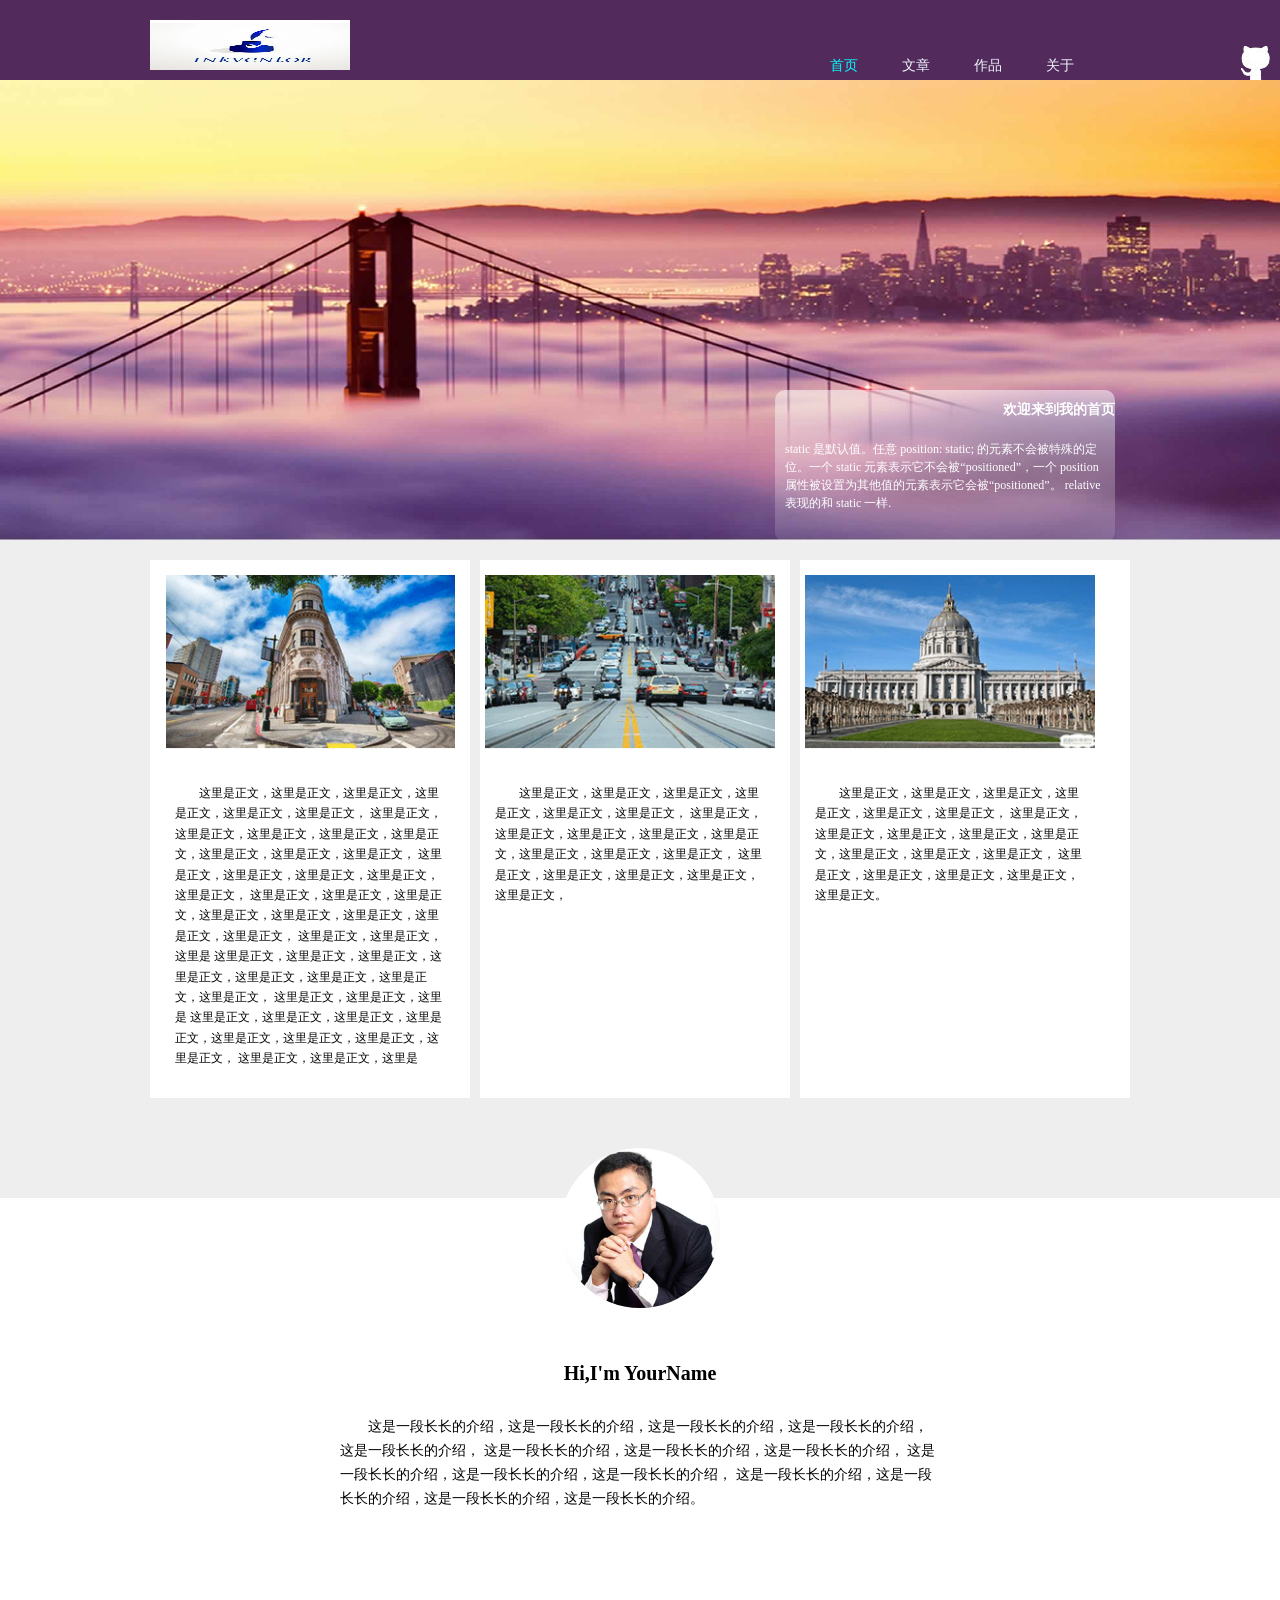
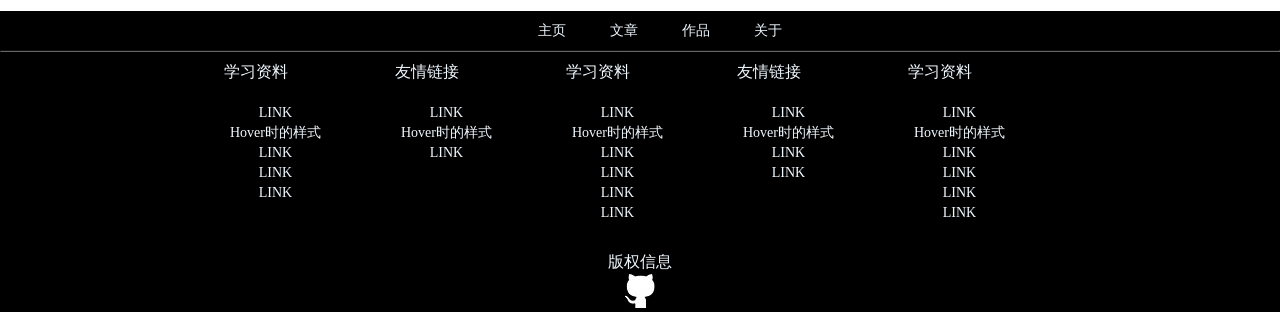
<file: src/xiongzhikai/index.html>
<!DOCTYPE html>
<html lang="en">
<head>
    <meta charset="UTF-8">
    <title></title>
    <link rel="stylesheet" href="css/style.css"/>
</head>
<body>
    <header id="header">
        <div class="wrap">
            <img alt="图片缺失" src="img/logo.jpeg" id="logo"/>
            <div id="header_nav">
                <a class="nav_item" href="index.html">首页</a>
                <a class="nav_item" href="blog.html">文章</a>
                <a class="nav_item" href="gallery.html">作品</a>
                <a class="nav_item" href="about.html">关于</a>
            </div>
        </div>
        <a href="http://github.com/xiongzhikai"><img alt="图片缺失" src="img/icon.jpg" id="icon"/></a>
    </header>
    <div id="banner">
        <div class="wrap">
            <div id="banner_content">
                <h1>欢迎来到我的首页</h1>
                <p>static 是默认值。任意 position: static; 的元素不会被特殊的定位。一个 static 元素表示它不会被“positioned”，一个 position 属性被设置为其他值的元素表示它会被“positioned”。
                    relative 表现的和 static 一样.
                </p>
            </div>
        </div>
    </div>
    <div id="content">
        <div id="content_top">
            <div class="content_top_wrap clearfix">
                <div class="content_item">
                    <img src="img/img1.png" alt="图片缺失"/>
                    <p>这里是正文，这里是正文，这里是正文，这里是正文，这里是正文，这里是正文，
                        这里是正文，这里是正文，这里是正文，这里是正文，这里是正文，这里是正文，这里是正文，这里是正文，
                        这里是正文，这里是正文，这里是正文，这里是正文，
                        这里是正文， 这里是正文，这里是正文，这里是正文，这里是正文，这里是正文，这里是正文，这里是正文，这里是正文，
                        这里是正文，这里是正文，这里是 这里是正文，这里是正文，这里是正文，这里是正文，这里是正文，这里是正文，这里是正文，这里是正文，
                        这里是正文，这里是正文，这里是 这里是正文，这里是正文，这里是正文，这里是正文，这里是正文，这里是正文，这里是正文，这里是正文，
                        这里是正文，这里是正文，这里是</p>
                </div>
                <div class="content_item_separator content_item_separator1"></div>
                <div class="content_item">
                    <img src="img/img2.png" alt="图片缺失"/>
                    <p>这里是正文，这里是正文，这里是正文，这里是正文，这里是正文，这里是正文，
                        这里是正文，这里是正文，这里是正文，这里是正文，这里是正文，这里是正文，这里是正文，这里是正文，
                        这里是正文，这里是正文，这里是正文，这里是正文，
                        这里是正文，</p>
                </div>
                <div class="content_item_separator content_item_separator2"></div>
                <div class="content_item">
                    <img src="img/img3.png" alt="图片缺失"/>
                    <p>这里是正文，这里是正文，这里是正文，这里是正文，这里是正文，这里是正文，
                        这里是正文，这里是正文，这里是正文，这里是正文，这里是正文，这里是正文，这里是正文，这里是正文，
                        这里是正文，这里是正文，这里是正文，这里是正文，
                        这里是正文。</p>
                </div>
            </div>

        </div>

    </div>
    <div id="content_bottom">
        <img src="img/Frank.png" id="headProtrit" alt="图片缺失"/>
        <h1>Hi,I'm YourName</h1>
        <p>这是一段长长的介绍，这是一段长长的介绍，这是一段长长的介绍，这是一段长长的介绍，这是一段长长的介绍，
            这是一段长长的介绍，这是一段长长的介绍，这是一段长长的介绍，
            这是一段长长的介绍，这是一段长长的介绍，这是一段长长的介绍，
            这是一段长长的介绍，这是一段长长的介绍，这是一段长长的介绍，这是一段长长的介绍。</p>
    </div>
    <footer id="footer">
        <p>
            <a class="nav_item" href="index.html">主页</a>
            <a class="nav_item" href="blog.html">文章</a>
            <a class="nav_item" href="gallery.html">作品</a>
            <a class="nav_item" href="about.html">关于</a>
        </p>
        <hr/>
        <div id="footer_wrap">
            <div class="footer_item">
                <p>学习资料</p>
                <p></p><a href="#">LINK</a>
                <p></p><a href="#">Hover时的样式</a>
                <p></p><a href="#">LINK</a>
                <p></p><a href="#">LINK</a>
                <p></p><a href="#">LINK</a>
            </div>
            <div class="footer_item">
                <p>友情链接</p>
                <p></p><a href="#">LINK</a>
                <p></p><a href="#">Hover时的样式</a>
                <p></p><a href="#">LINK</a>
            </div>
            <div class="footer_item">
                <p>学习资料</p>
                <p></p><a href="#">LINK</a>
                <p></p><a href="#">Hover时的样式</a>
                <p></p><a href="#">LINK</a>
                <p></p><a href="#">LINK</a>
                <p></p><a href="#">LINK</a>
                <p></p><a href="#">LINK</a>
            </div>
            <div class="footer_item">
                <p>友情链接</p>
                <p></p><a href="#">LINK</a>
                <p></p><a href="#">Hover时的样式</a>
                <p></p><a href="#">LINK</a>
                <p></p><a href="#">LINK</a>
            </div>
            <div class="footer_item">
                <p>学习资料</p>
                <p></p><a href="#">LINK</a>
                <p></p><a href="#">Hover时的样式</a>
                <p></p><a href="#">LINK</a>
                <p></p><a href="#">LINK</a>
                <p></p><a href="#">LINK</a>
                <p></p><a href="#">LINK</a>
            </div>
        </div>
        <p id="copyright">版权信息</p>
        <p><img src="img/footer_icon.jpg" alt="图片缺失"/></p>
    </footer>
</body>
</html>
</file>
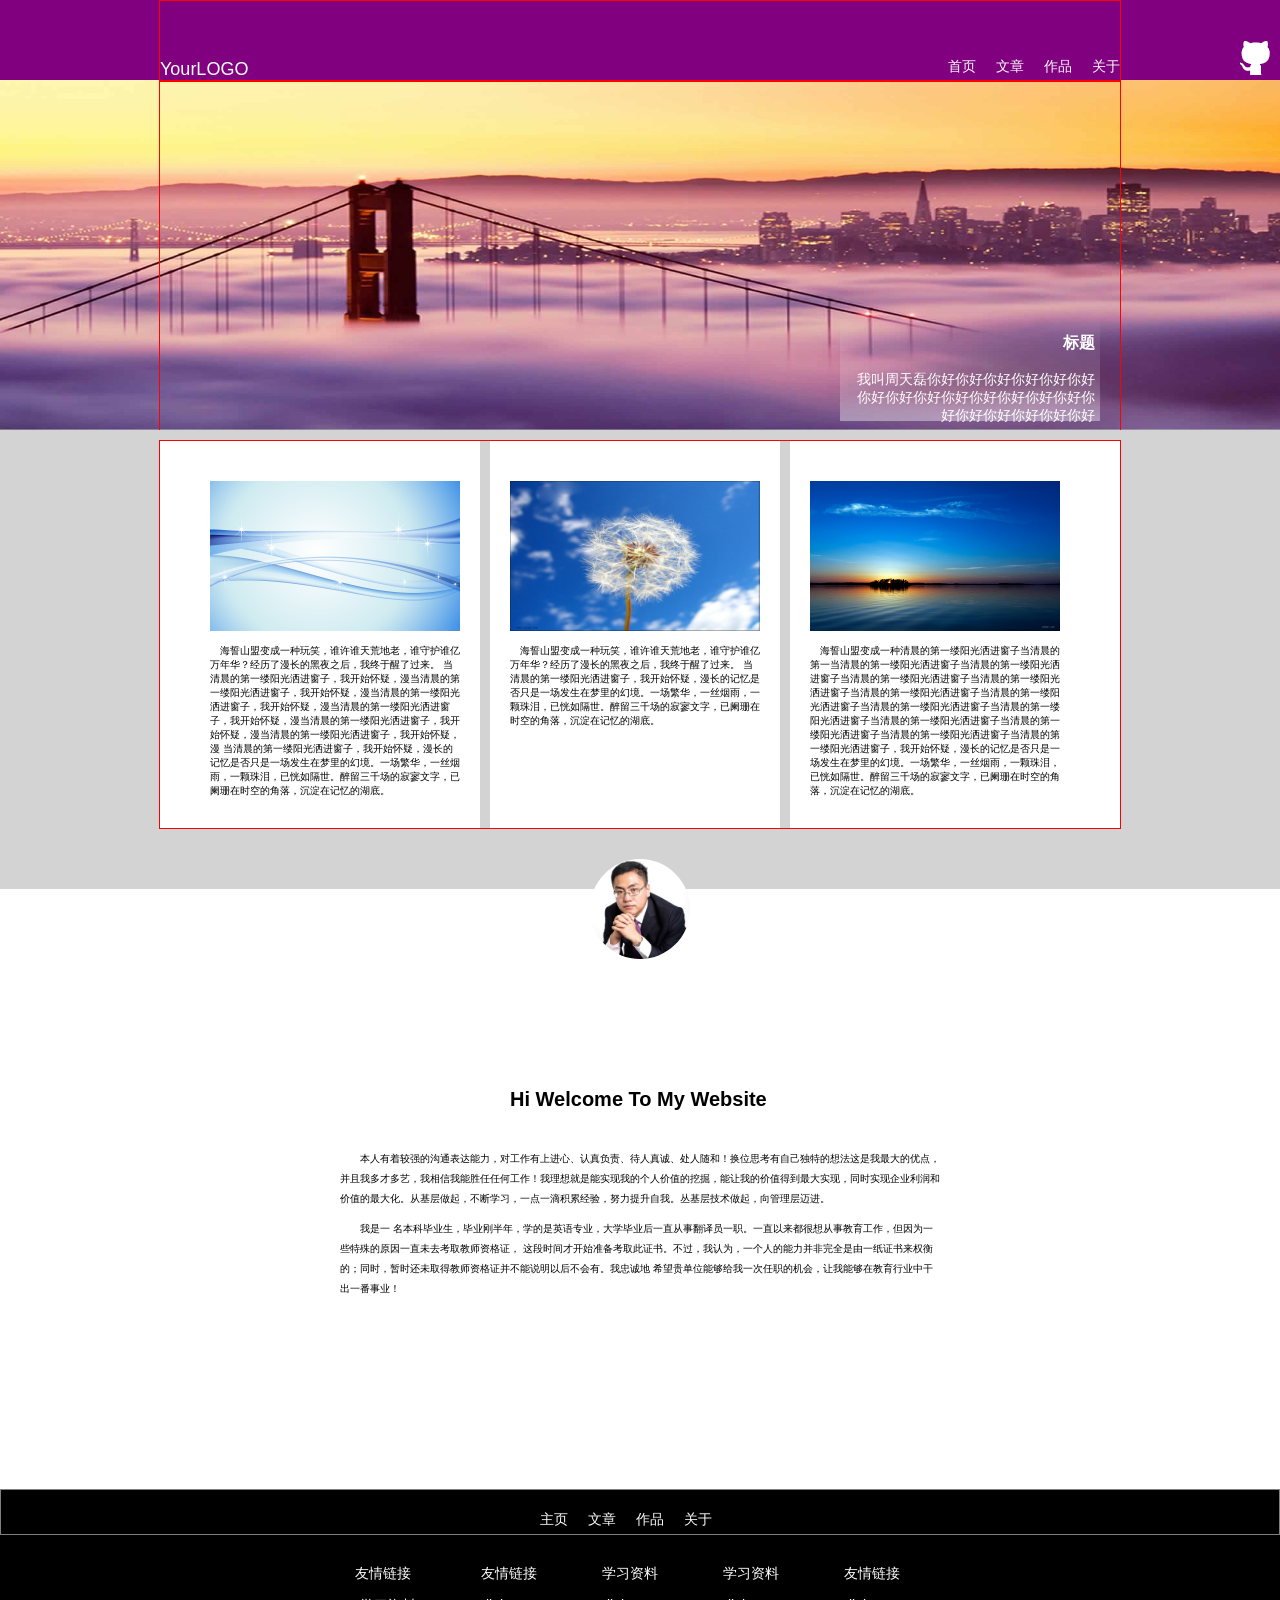
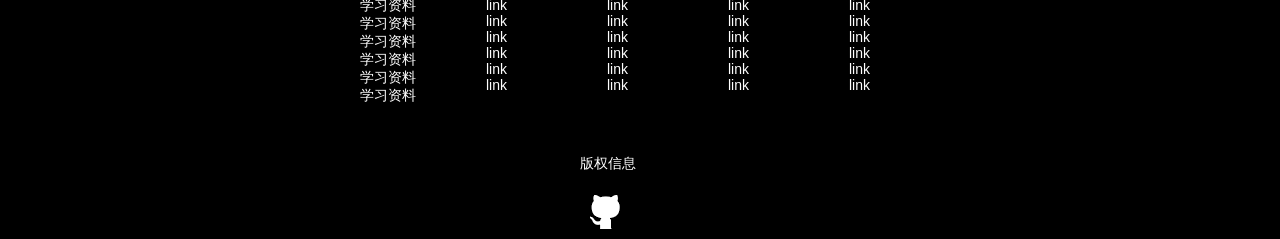
<file: src/zhoutianlei/task001/html/index.html>
<!DOCTYPE html>
<html lang="en">
<head>
    <meta charset="UTF-8">
    <title></title>
    <link rel="stylesheet" href="../css/style.css"/>
    <link rel="stylesheet" href="../css/reset.css"/>
</head>
<body>
    <div id="container">
        <header>
            <div id="nav">
                <div id="nav-content">
                    <p>YourLOGO</p>
                    <ul class="clr">
                        <li>关于</li>
                        <li>作品</li>
                        <li>文章</li>
                        <li>首页</li>
                    </ul>
                </div>
                <a href="https://github.com/"><img src="../img/icon-github.png" alt=""/></a>
            </div>
        </header>
        <div id="cotent">
            <div id="banner-bg">
                <div id="banner-bg-wrap">
                    <div id="banner-bg-text"><h3>标题</h3>我叫周天磊你好你好你好你好你好你好你好你好你好你好你好你好你好你好你好你好你好你好你好你好</div>
                 </div>
            </div>
            <div id="maincontent-wrap">
                 <div id="maincontent-pic-list">
                     <div id="maincontent-pic-wrap" class="clr">
                         <div class="maincontent-pic"><div><img src="../img/show-pic1.jpg" alt=""/><p>海誓山盟变成一种玩笑，谁许谁天荒地老，谁守护谁亿万年华？经历了漫长的黑夜之后，我终于醒了过来。

                             当清晨的第一缕阳光洒进窗子，我开始怀疑，漫当清晨的第一缕阳光洒进窗子，我开始怀疑，漫当清晨的第一缕阳光洒进窗子，我开始怀疑，漫当清晨的第一缕阳光洒进窗子，我开始怀疑，漫当清晨的第一缕阳光洒进窗子，我开始怀疑，漫当清晨的第一缕阳光洒进窗子，我开始怀疑，漫 当清晨的第一缕阳光洒进窗子，我开始怀疑，漫长的记忆是否只是一场发生在梦里的幻境。一场繁华，一丝烟雨，一颗珠泪，已恍如隔世。醉留三千场的寂寥文字，已阑珊在时空的角落，沉淀在记忆的湖底。
                         </p></div></div>
                         <div class="content_item_separator"></div>
                         <div class="maincontent-pic"><div><img src="../img/show-pic2.jpg" alt=""/><p>海誓山盟变成一种玩笑，谁许谁天荒地老，谁守护谁亿万年华？经历了漫长的黑夜之后，我终于醒了过来。

                             当清晨的第一缕阳光洒进窗子，我开始怀疑，漫长的记忆是否只是一场发生在梦里的幻境。一场繁华，一丝烟雨，一颗珠泪，已恍如隔世。醉留三千场的寂寥文字，已阑珊在时空的角落，沉淀在记忆的湖底。
                         </p></div></div>
                         <div class="content_item_separator content_item_separator2"></div>
                         <div class="maincontent-pic"><div><img src="../img/show-pic3.jpg" alt=""/><p>海誓山盟变成一种清晨的第一缕阳光洒进窗子当清晨的第一当清晨的第一缕阳光洒进窗子当清晨的第一缕阳光洒进窗子当清晨的第一缕阳光洒进窗子当清晨的第一缕阳光洒进窗子当清晨的第一缕阳光洒进窗子当清晨的第一缕阳光洒进窗子当清晨的第一缕阳光洒进窗子当清晨的第一缕阳光洒进窗子当清晨的第一缕阳光洒进窗子当清晨的第一缕阳光洒进窗子当清晨的第一缕阳光洒进窗子当清晨的第一缕阳光洒进窗子，我开始怀疑，漫长的记忆是否只是一场发生在梦里的幻境。一场繁华，一丝烟雨，一颗珠泪，已恍如隔世。醉留三千场的寂寥文字，已阑珊在时空的角落，沉淀在记忆的湖底。
                         </p></div></div>
                     </div>

                 </div>
                <div id="maincontent-introduce">
                    <div id="maincontent-introduce-pic"><img src="../img/picture.png" alt=""/></div>
                    <div id="maincontent-introduce-wrap">

                        <div id="maincontent-introduce-text">

                            <h1>Hi Welcome To My Website</h1>
                            <p>
                                本人有着较强的沟通表达能力，对工作有上进心、认真负责、待人真诚、处人随和！换位思考有自己独特的想法这是我最大的优点，并且我多才多艺，我相信我能胜任任何工作！我理想就是能实现我的个人价值的挖掘，能让我的价值得到最大实现，同时实现企业利润和价值的最大化。从基层做起，不断学习，一点一滴积累经验，努力提升自我。丛基层技术做起，向管理层迈进。
                            </p>
                            <p>
                                我是一 名本科毕业生，毕业刚半年，学的是英语专业，大学毕业后一直从事翻译员一职。一直以来都很想从事教育工作，但因为一些特殊的原因一直未去考取教师资格证， 这段时间才开始准备考取此证书。不过，我认为，一个人的能力并非完全是由一纸证书来权衡的；同时，暂时还未取得教师资格证并不能说明以后不会有。我忠诚地 希望贵单位能够给我一次任职的机会，让我能够在教育行业中干出一番事业！
                            </p>
                        </div>
                    </div>
                </div>

            </div>

        </div>
        <footer>
            <div id="footer-content">
                <div id="footer-content-nav-wrap">
                    <div id="footer-content-nav">
                        <ul class="clr">
                            <li>主页</li>
                            <li>文章</li>
                            <li>作品</li>
                            <li>关于</li>
                        </ul>
                    </div>
                </div>
                <div id="footer-content-text-wrap">
                    <div id="footer-content-text">
                        <div class="ul-list">
                            <p>友情链接</p>
                            <ul class="clr">
                                <li>学习资料</li>
                                <li>学习资料</li>
                                <li>学习资料</li>
                                <li>学习资料</li>
                                <li>学习资料</li>
                                <li>学习资料</li>
                            </ul>
                        </div>
                        <div class="ul-list">
                            <p>友情链接</p>
                            <ul>
                                <li>link</li>
                                <li>link</li>
                                <li>link</li>
                                <li>link</li>
                                <li>link</li>
                                <li>link</li>
                            </ul>
                        </div>
                        <div class="ul-list">
                            <p>学习资料</p>
                            <ul>
                                <li>link</li>
                                <li>link</li>
                                <li>link</li>
                                <li>link</li>
                                <li>link</li>
                                <li>link</li>
                            </ul>
                        </div>
                        <div class="ul-list">
                            <p>学习资料</p>
                            <ul>
                                <li>link</li>
                                <li>link</li>
                                <li>link</li>
                                <li>link</li>
                                <li>link</li>
                                <li>link</li>
                            </ul>
                        </div>
                        <div class="ul-list">
                            <p>友情链接</p>
                            <ul >
                                <li>link</li>
                                <li>link</li>
                                <li>link</li>
                                <li>link</li>
                                <li>link</li>
                                <li>link</li>

                            </ul>

                        </div>
                    </div>
                </div>
               <div id="footer-bottom-wrap"> <p id="footer-bottom">版权信息</p></div>
                <div id="footer-bottom-wrap-img"><img src="../img/icon-github.png" alt=""/></div>
            </div>

        </footer>
    </div>
</body>
</html>
</file>
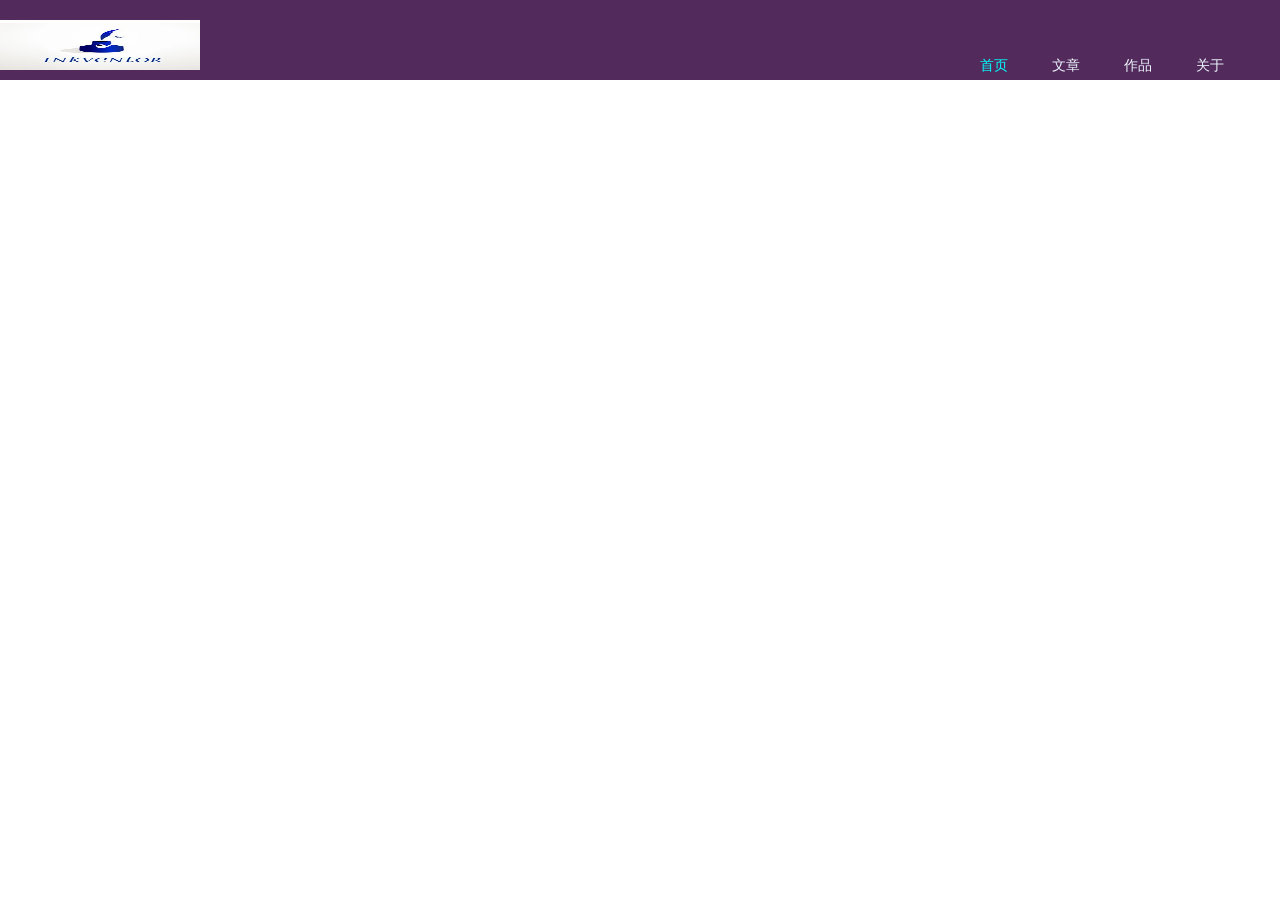
<file: src/xiongzhikai/blog.html>
<!DOCTYPE html>
<html lang="en">
<head>
    <meta charset="UTF-8">
    <title></title>
    <link rel="stylesheet" href="css/style.css"/>
</head>
<body>
<header id="header">
    <div id="wrap">
        <img alt="图片缺失" src="img/logo.jpeg" id="logo"/>
        <div id="header_nav">
            <a class="nav_item" href="index.html">首页</a>
            <a class="nav_item" href="blog.html">文章</a>
            <a class="nav_item" href="gallery.html">作品</a>
            <a class="nav_item" href="about.html">关于</a>
            <!-- <img alt="图片缺失" src="img/icon.jpg" id="icon"/> -->
        </div>
    </div>

</header>
</body>
</html>
</file>
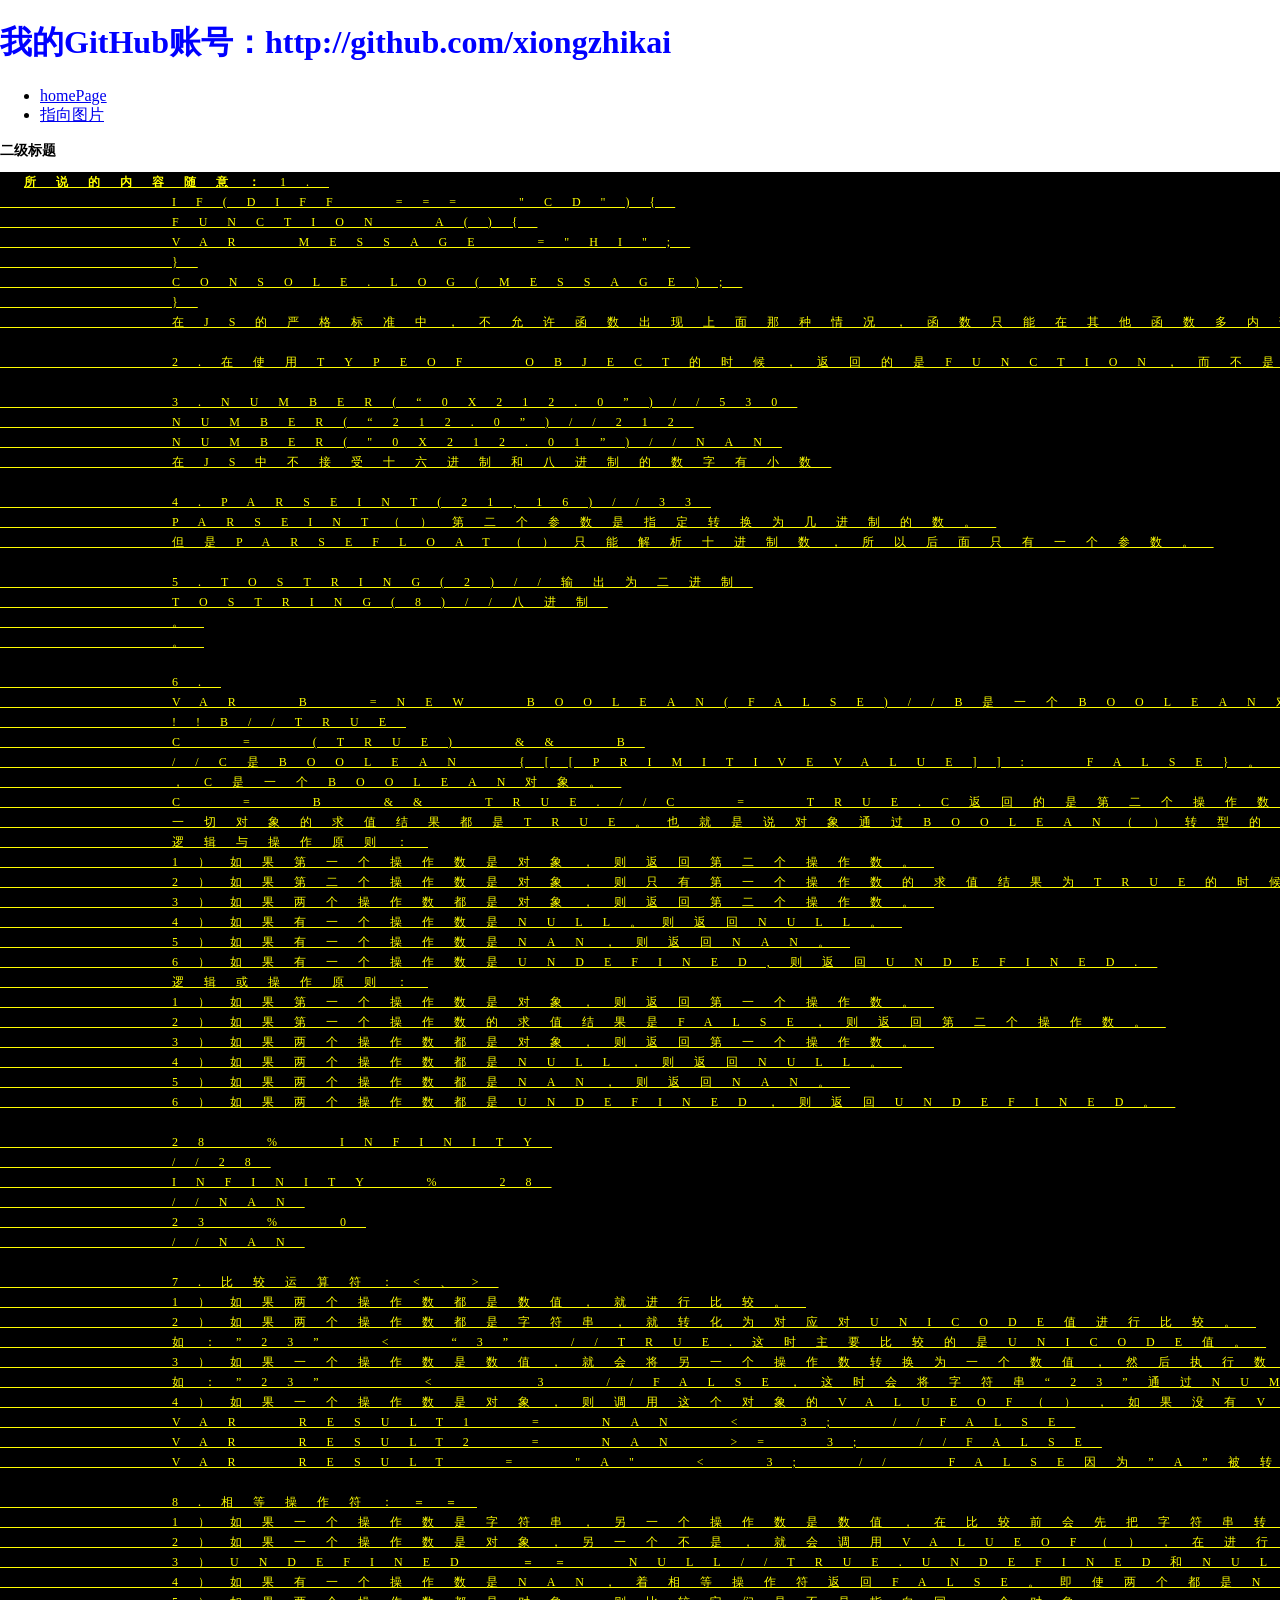
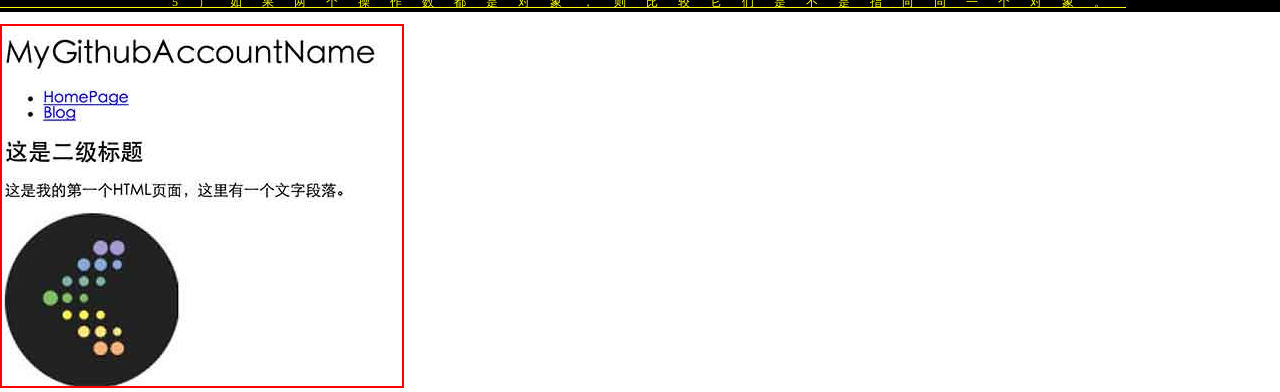
<file: src/xiongzhikai/task001_01.html>
<!DOCTYPE html>
<html lang="en">
<head>
    <meta charset="UTF-8">
    <title>task001_01</title>
    <link rel="stylesheet" href="css/task001_01.css"/>
</head>
<body>
<h1>我的GitHub账号：http://github.com/xiongzhikai</h1>
<ul>
    <li><a href="http://github.com/xiongzhikai/ife-learning">homePage</a></li>
    <li><a href="#pic">指向图片</a></li>
</ul>
<h2>二级标题</h2>
<p><strong>所说的内容随意：</strong>1.
    if(diff === "cd"){
    function a(){
    var message ="hi";
    }
    console.log(message);
    }
    在js的严格标准中，不允许函数出现上面那种情况，函数只能在其他函数多内部或者在程序的顶级，因此上例在ECMAScrip里时非法的。

    2.在使用typeof Object的时候，返回的是function，而不是object。同样使用typeof RegExp//正则类型。返回的是function，也不是Object。

    3.Number(“0x212.0”)//530
    Number(“212.0”)//212
    Number("0x212.01”)//NaN
    在js中不接受十六进制和八进制的数字有小数

    4.parseInt(21,16)//33
    parseInt（）第二个参数是指定转换为几进制的数。
    但是parseFloat（）只能解析十进制数，所以后面只有一个参数。

    5.toString(2)//输出为二进制
    toString(8)//八进制
    。
    。

    6.
    var b =new Boolean(false)//b是一个Boolean对象，b的值是false。但是使用判断的时候，对象都返回true。
    !!b//true
    c = (true) && b
    //c是Boolean {[[PrimitiveValue]]: false}。这时候是c ＝ b
    ，c是一个Boolean对象。
    c = b && true.//c = true.c返回的是第二个操作数。
    一切对象的求值结果都是true。也就是说对象通过Boolean（）转型的话都是true。
    逻辑与操作原则：
    1）如果第一个操作数是对象，则返回第二个操作数。
    2）如果第二个操作数是对象，则只有第一个操作数的求值结果为true的时候才返回该对象
    3）如果两个操作数都是对象，则返回第二个操作数。
    4）如果有一个操作数是null。则返回null。
    5）如果有一个操作数是NaN，则返回NaN。
    6）如果有一个操作数是undefined,则返回undefined.
    逻辑或操作原则：
    1）如果第一个操作数是对象，则返回第一个操作数。
    2）如果第一个操作数的求值结果是false，则返回第二个操作数。
    3）如果两个操作数都是对象，则返回第一个操作数。
    4）如果两个操作数都是null，则返回null。
    5）如果两个操作数都是NaN，则返回NaN。
    6）如果两个操作数都是undefined，则返回undefined。

    28 % Infinity
    //28
    Infinity % 28
    //NaN
    23 % 0
    //NaN

    7.比较运算符：<、>
    1）如果两个操作数都是数值，就进行比较。
    2）如果两个操作数都是字符串，就转化为对应对Unicode值进行比较。
    如：”23” < “3” //true.这时主要比较的是Unicode值。
    3）如果一个操作数是数值，就会将另一个操作数转换为一个数值，然后执行数值比较。
    如：”23”  <  3 //false，这时会将字符串“23”通过Number（）转型函数进行转换，变为数值23，23大于3.
    4）如果一个操作数是对象，则调用这个对象的valueof（），如果没有valueof（），就调用toString（）。
    var result1 = NaN < 3; //false
    var result2 = NaN >= 3; //false
    var result = "a" < 3; // false因为”a”被转换为 NaN

    8.相等操作符：＝＝
    1）如果一个操作数是字符串，另一个操作数是数值，在比较前会先把字符串转换为数值。
    2）如果一个操作数是对象，另一个不是，就会调用valueof（），在进行比较。
    3）undefined ＝＝ null//true.undefined和null不能转换为其他值，不能转换为0.
    4）如果有一个操作数是NaN，着相等操作符返回false。即使两个都是NaN，也是不等的。
    5）如果两个操作数都是对象，则比较它们是不是指向同一个对象。</p>
<img id="pic" src="img/task0001_1.jpg"/>
</body>
</html>
</file>
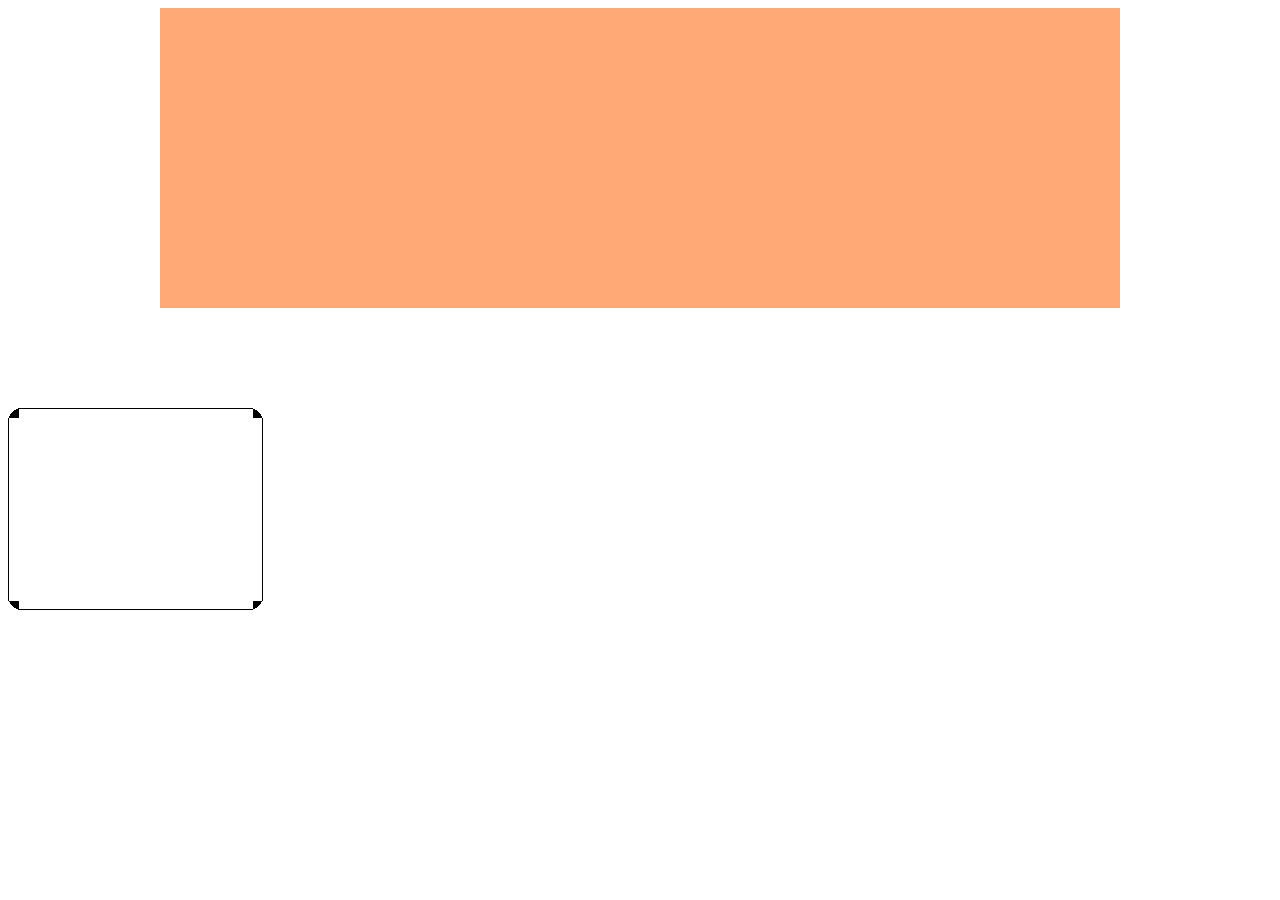
<file: src/xiongzhikai/task001_02.html>
<!DOCTYPE html>
<html lang="en">
<head>
    <meta charset="UTF-8">
    <title>task001_02</title>
    <style rel="stylesheet" type="text/css">
        .alignDiv{
            width: 960px;
            background: #ffaa76;
            height: 300px;
        }
        /*第一种居中方法*/
        /*.margin_auto{
            margin: auto;
        }*/
        /*第二种居中方法*/
        .position_left{
            position: relative;
            left: 50%;
            margin-left: -480px;
        }
        .radiusDiv{
            position: relative;
            height: 200px;
            width: 20%;
            margin-top: 100px;
            border: 1px solid #000;
        }
        /*.content{*/
            /*width: 400px;*/
            /*height: 200px;*/
            /*background: black;*/
        /*}*/
        .img1{
            position: absolute;
            top: -1px;
            left: -1px;
        }
        .img2{
            position: absolute;
            right: -1px;
            top: -1px;
        }
        .img3 {
            position: absolute;
            bottom: -1px;
            left: -1px;
        }

        .img4{
            position: absolute;
            bottom: -1px;
            right: -1px;
        }
    </style>
</head>
<body>

<div class="alignDiv margin_auto position_left"></div>
<div class="radiusDiv">
    <img src="img/圆角截取_03.gif " class="img1"/>
    <img src="img/圆角截取_05.gif " class="img2"/>
    <!--<div class="content"></div>-->
    <img src="img/圆角截取_09.png" class="img3"/>
    <img src="img/圆角截取_10.gif" class="img4"/>
</div>
</body>
</html>
</file>
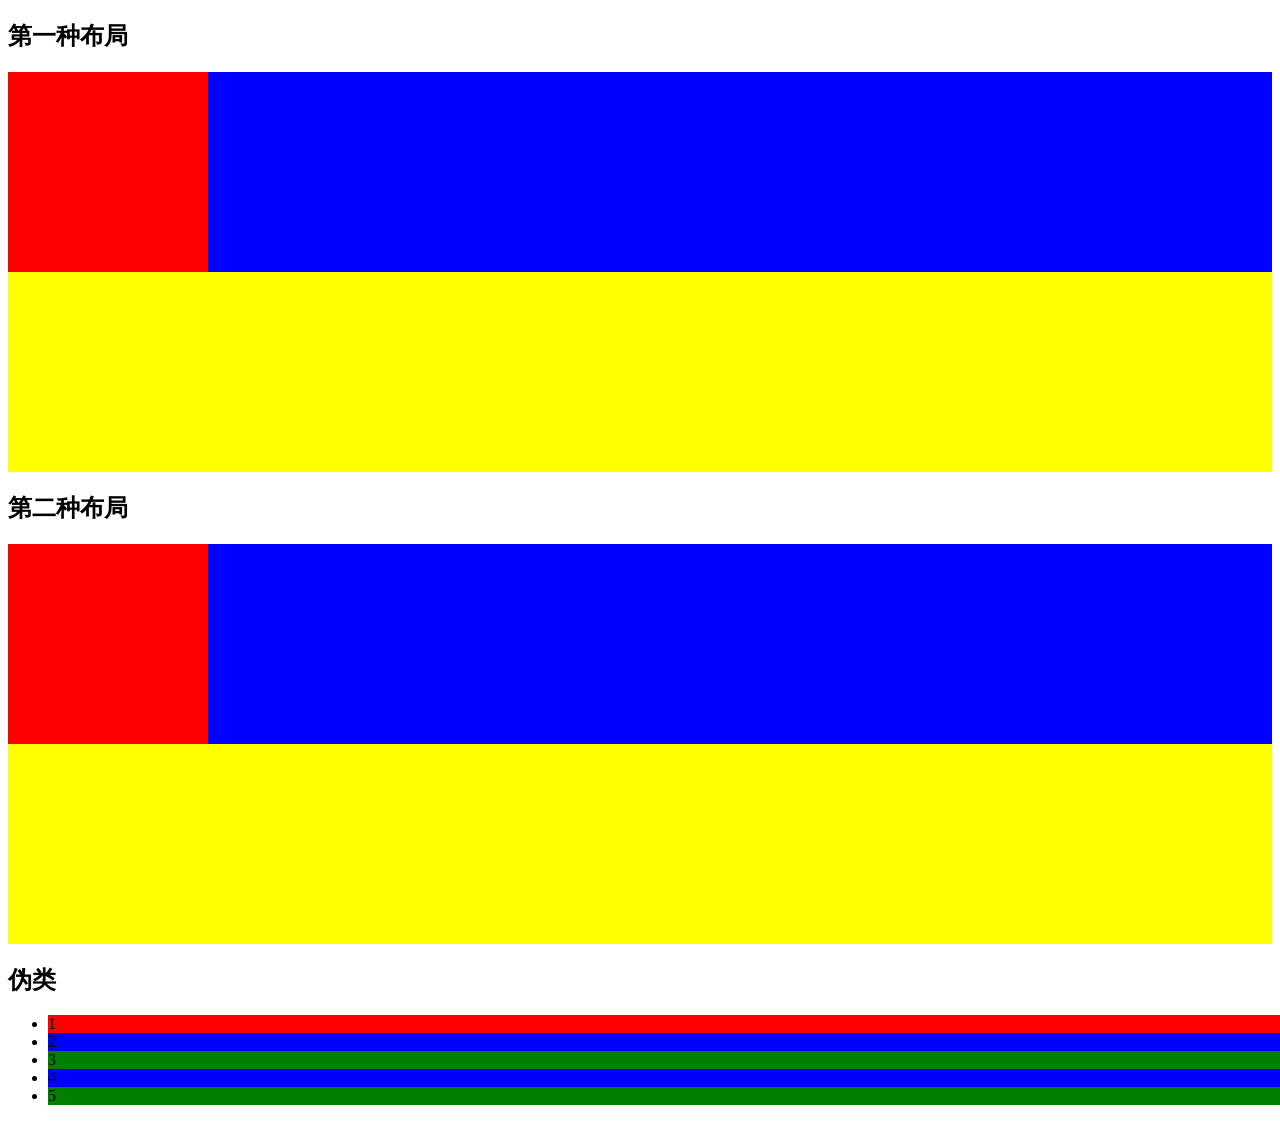
<file: src/xiongzhikai/task001_03.html>
<!DOCTYPE html>
<html lang="en">
<head>
    <meta charset="UTF-8">
    <title></title>
    <style>
        /*第一种方法实现宽度岁浏览器变化而变化*/
        .composition-wrap {
            width: 100%;
        }
        /*.divA1{*/
            /*width: 200px;*/
            /*height: 200px;*/
            /*background: red;*/
            /*float: left;*/
        /*}*/
        /*.divB1{*/
            /*height: 200px;*/
            /*background: blue;*/
        /*}*/
        /*#divC1{*/
            /*clear: both;*/
            /*width: 100%;*/
            /*height: 200px;*/
            /*background: yellow;*/
        /*}*/
        /*/!*第二种布局方式*!/*/
        /*.divA2{*/
            /*width: 200px;*/
            /*height: 200px;*/
            /*background: red;*/
            /*position: absolute;*/
        /*}*/
        /*.divB2{*/
            /*background: blue;*/
            /*height: 200px;*/
            /*margin-left:200px;*/
        /*}*/
        /*#divC2{*/
            /*width: 100%;*/
            /*height: 200px;*/
            /*background: yellow;*/
        /*}*/

        .composition-item1 {
            background: red;
            width: 200px;
            height: 200px;
        }
        .composition-item2 {
            height: 200px;
            background: blue;
        }
        .composition-item3 {
            width: 100%;
            height: 200px;
            background: yellow;
        }
        #composition1 .composition-item1 {
            float: left;
        }
        #composition2 .composition-item1 {
            position: absolute;
        }
        #composition2 .composition-item2 {
            margin-left: 200px;
        }

        /*#composition3 div:first-child{*/
            /*background: red;*/
        /*}*/
        ul#composition3 li:first-child{
            background: red;
        }
        #composition3 li:nth-child(2n){
            background: blue;
        }
        #composition3 li:nth-child(2n+1){
            background: green;
        }
        /*#composition3 div:last-child {*/
            /*background: yellow;*/
        /*}*/
    </style>
</head>
<body>

    <!--<h2>第一种布局</h2>-->
    <!--<div class="div">-->
        <!--<div class="divA1"></div>-->
        <!--<div class="divB1"></div>-->
        <!--<div id="divC1"></div>-->
    <!--</div>-->

    <!--<h2>第二种布局</h2>-->
    <!--<div class="div">-->
        <!--<div class="divA2"></div>-->
        <!--<div class="divB2"></div>-->
        <!--<div id="divC2"></div>-->
    <!--</div>-->

    <h2>第一种布局</h2>
    <div id="composition1" class="composition-wrap">
        <div class="composition-item1"></div>
        <div class="composition-item2"></div>
        <div class="composition-item3"></div>
    </div>

    <h2>第二种布局</h2>
    <div id="composition2" class="composition-wrap">
        <div class="composition-item1"></div>
        <div class="composition-item2"></div>
        <div class="composition-item3"></div>
    </div>

    <h2>伪类</h2>
    <ul id="composition3" class="composition-wrap">
        <li>1</li>
        <li>2</li>
        <li>3</li>
        <li>4</li>
        <li>5</li>
    </ul>
</body>
</html>
</file>
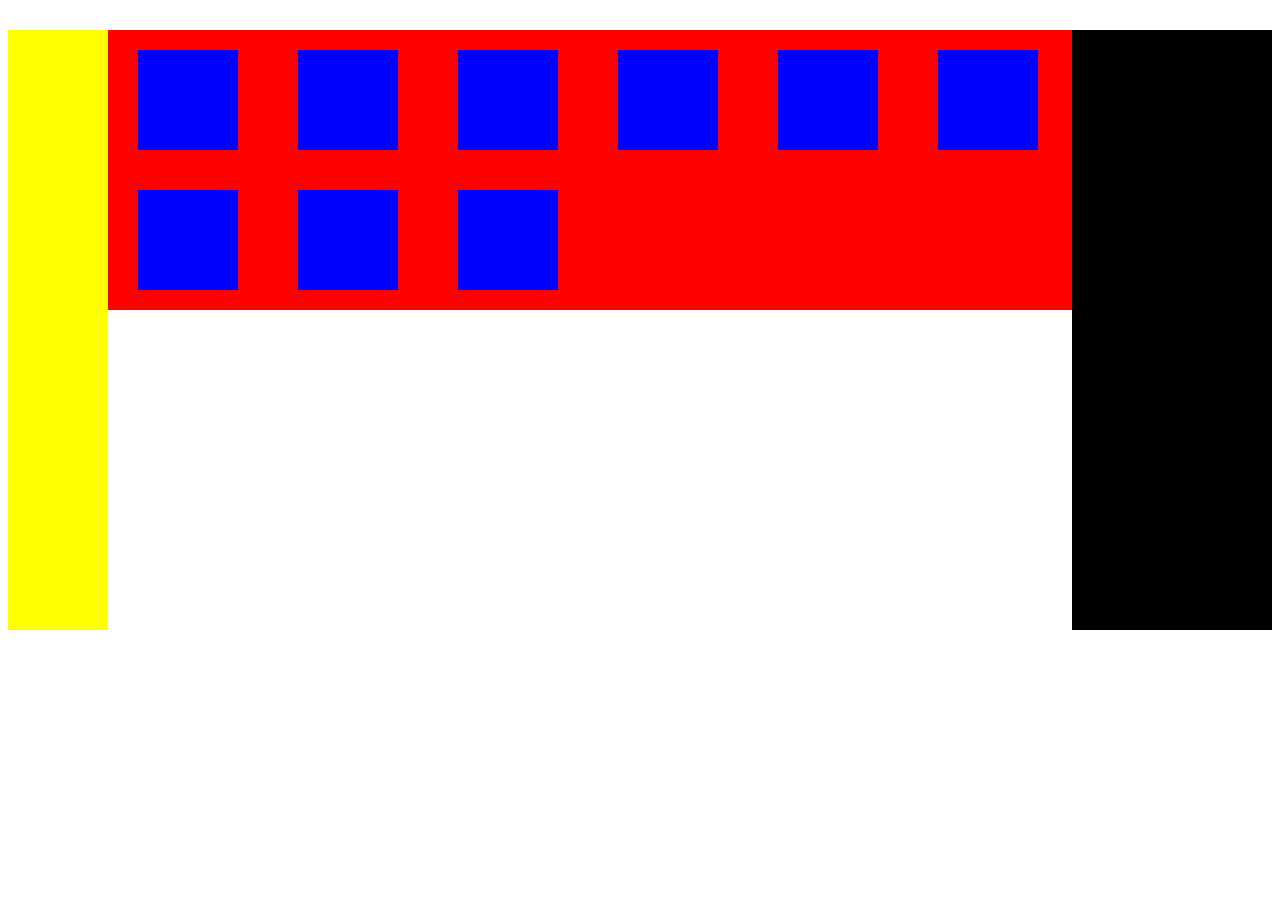
<file: src/xiongzhikai/task001_04.html>
<!DOCTYPE html>
<html lang="en">
<head>
    <meta charset="UTF-8">
    <title></title>
    <style>
        .wrap{
            width: 100%;
            position: relative;
        }
        .item{
            float: left;
            height: 100px;
            width: 100px;
            background: blue;
            margin:20px 30px;
        }
        /*第一种布局方法*/
        .content{
            float: left;
            height: auto;
            position: absolute;
            margin-left: 100px;
            margin-right: 200px;
            background: red;

        }
        .left{
            float: left;
            width: 100px;
            height: 600px;
            background: yellow;
        }
        .right{
            float: right;
            width: 200px;
            height: 600px;
            background: black;
        }
        /*第二种布局方法*/
        .content1{

            margin-top: 30px;
            overflow: hidden;
            background: red;
        }

    </style>
</head>
<body>
<div class="wrap">
    <div class="left"></div>
    <div class="content">
        <div class="item"></div>
        <div class="item"></div>
        <div class="item"></div>
        <div class="item"></div>
        <div class="item"></div>
        <div class="item"></div>
        <div class="item"></div>
        <div class="item"></div>
        <div class="item"></div>
        <div style="clear: both;display: none"></div>
    </div>
    <div class="right"></div>
</div>


<div class="content1">
    <div class="item"></div>
    <div class="item"></div>
    <div class="item"></div>
    <div class="item"></div>
    <div class="item"></div>
    <div class="item"></div>
    <div class="item"></div>
    <div class="item"></div>
    <div class="item"></div>
</div>

</body>
</html>
</file>
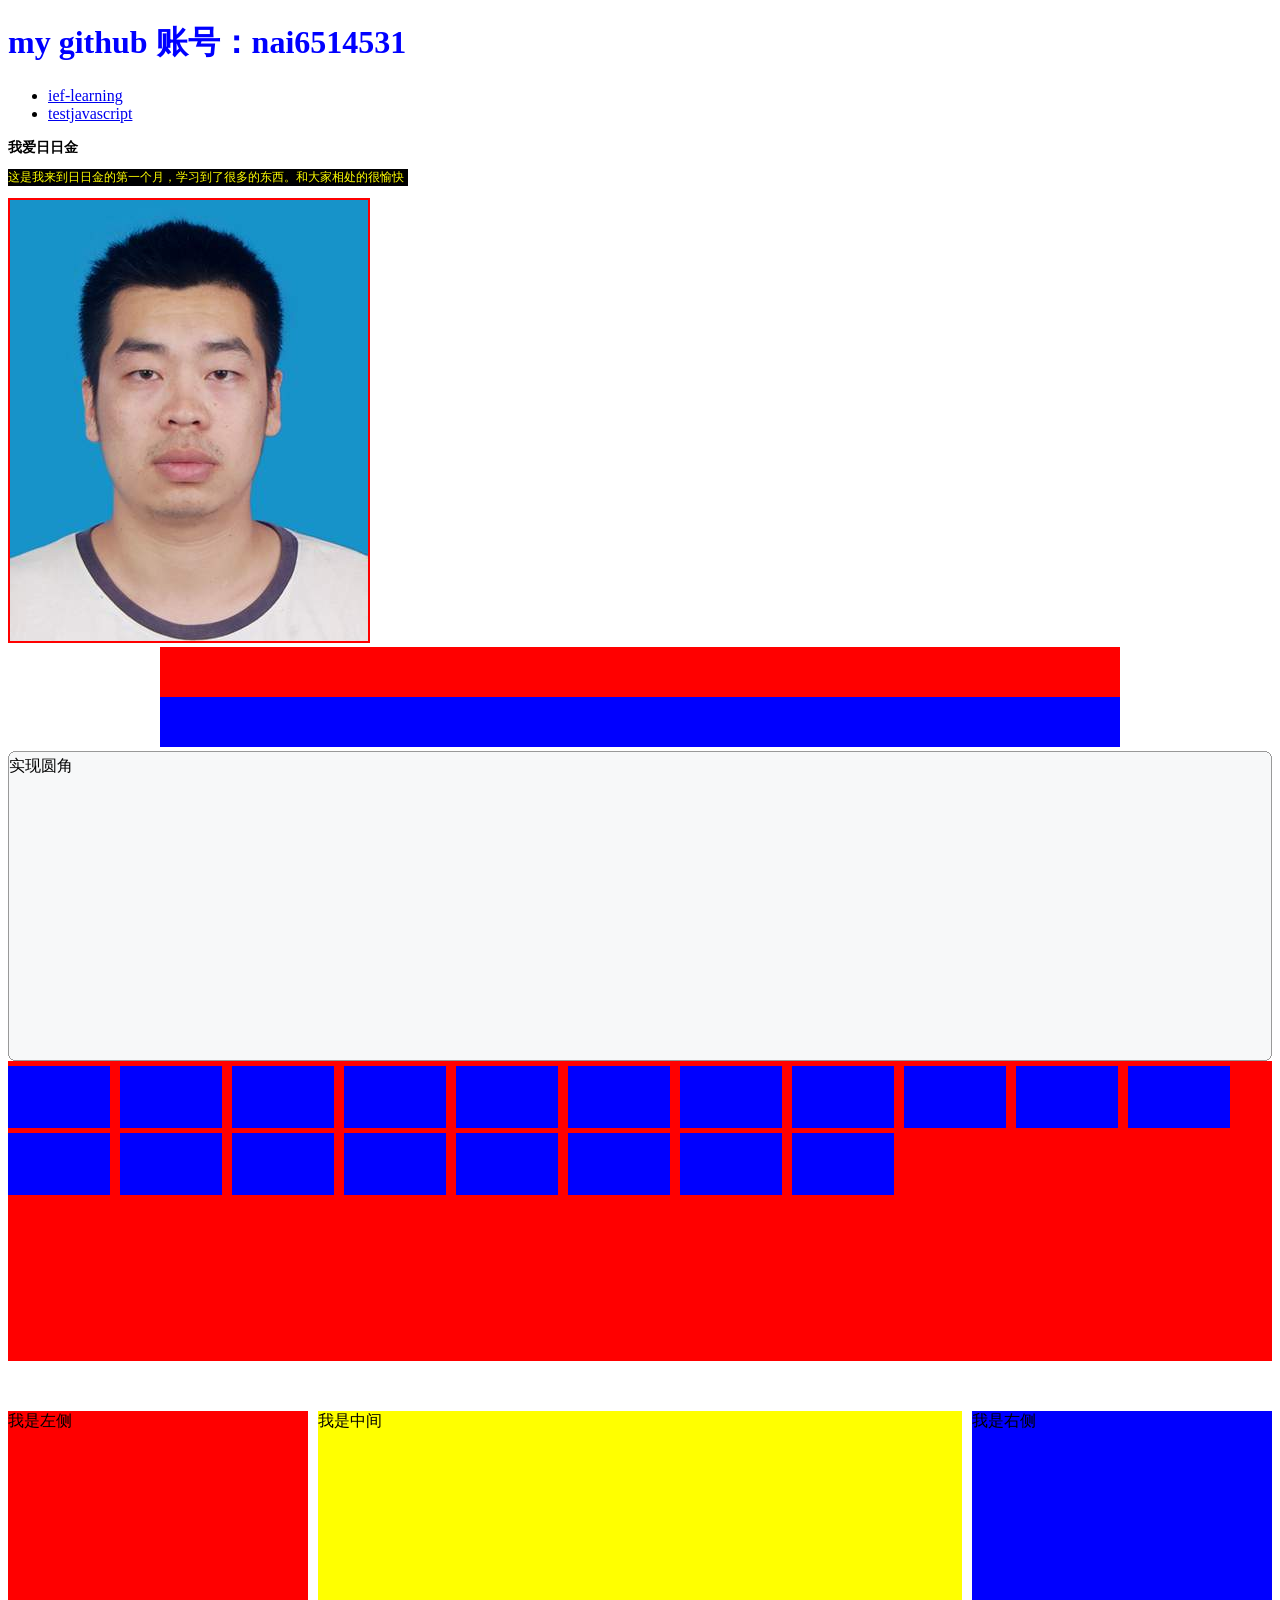
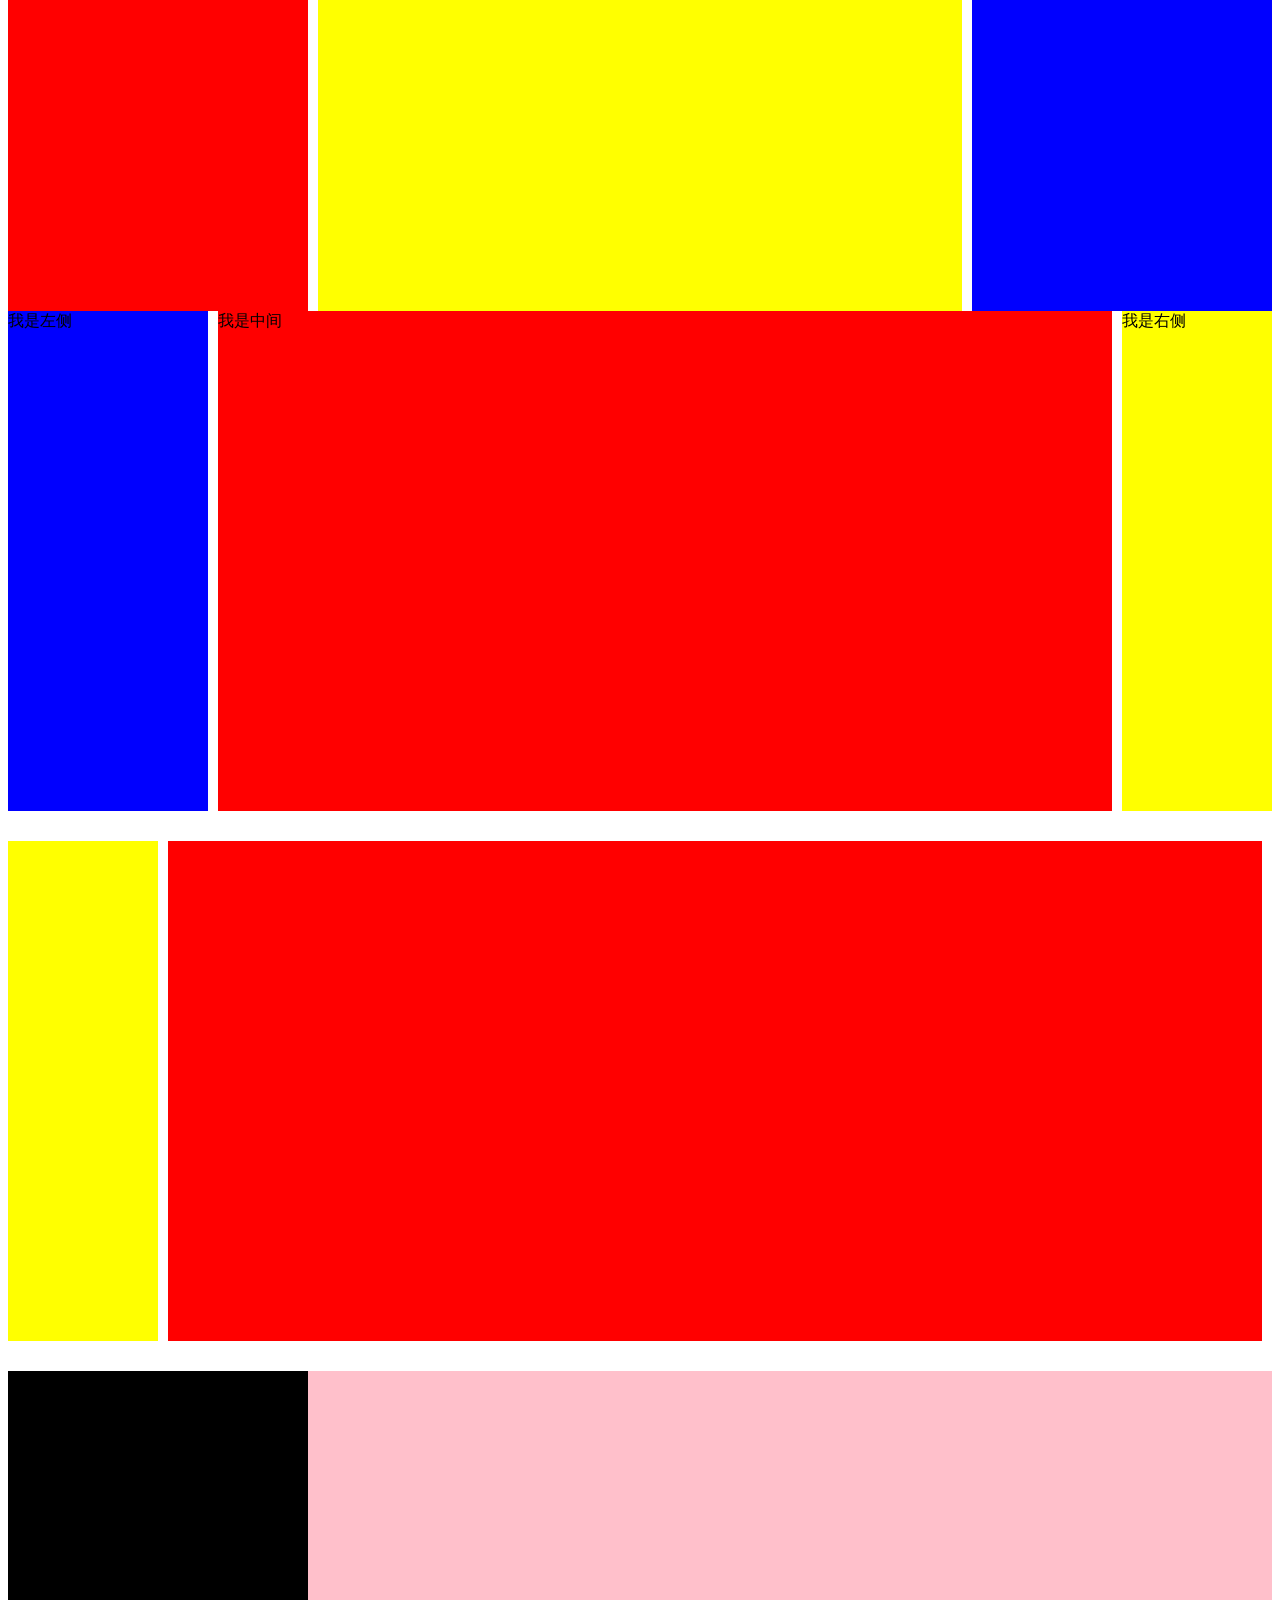
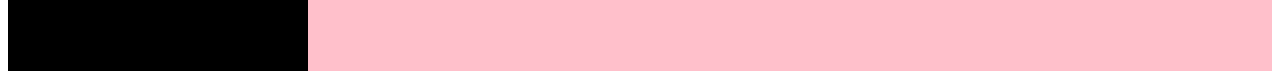
<file: src/zhoutianlei/task1.html>
<!DOCTYPE html>
<html lang="en">
<head>
    <meta charset="UTF-8">
    <title></title>
    <link rel="stylesheet" href="task1.css"/>
</head>
<body>
   <h1>my github 账号：nai6514531</h1>
   <ul>
       <li><a href="https://github.com/nai6514531/ife-learning.git">ief-learning</a></li>
       <li><a href="https://github.com/nai6514531/testjavascript.git">testjavascript</a></li>
   </ul>
   <h2>我爱日日金</h2>
    <p>这是我来到日日金的第一个月，学习到了很多的东西。和大家相处的很愉快</p>
   <img src="012.jpg"alt=""/>
    <div class="center1"></div>
    <div class="wrap" ><div class="center"></div></div>
   <div>
       <div class="b1"></div>
       <div class="b2 d1"></div>
       <div class="b3 d1"></div>
       <div class="b4 d1"></div>
       <div class="b d1 k">实现圆角</div>
       <div class="b4b d1"></div>
       <div class="b3b d1"></div>
       <div class="b2b d1"></div>
       <div class="b1b"></div>
   </div>
   <div id="container">
       <div class="box"></div>
       <div class="box"></div>
       <div class="box"></div>
       <div class="box"></div>
       <div class="box"></div>
       <div class="box"></div>
       <div class="box"></div>
       <div class="box"></div>
       <div class="box"></div>
       <div class="box"></div>
       <div class="box"></div>
       <div class="box"></div>
       <div class="box"></div>
       <div class="box"></div>
       <div class="box"></div>
       <div class="box"></div>
       <div class="box"></div>
       <div class="box"></div>
       <div class="box"></div>
   </div>
   <div id="wrap">
       <div id="left">我是左侧</div>
       <div id="right">我是右侧</div>
       <div id="center">我是中间</div>
   </div>
   <div class="clr"></div>
   <div class="wrap2">
       <div class="left2">我是左侧</div>
       <div class="center2">我是中间</div>
       <div class="right2">我是右侧</div>
   </div>

   <div class="wrap3">
       <div class="left3"></div>
       <div class="right3"></div>
   </div>
   <div class="wrap4">
       <div class="left4"></div>
       <div class="right4"></div>
   </div>
</body>
</html>
</file>
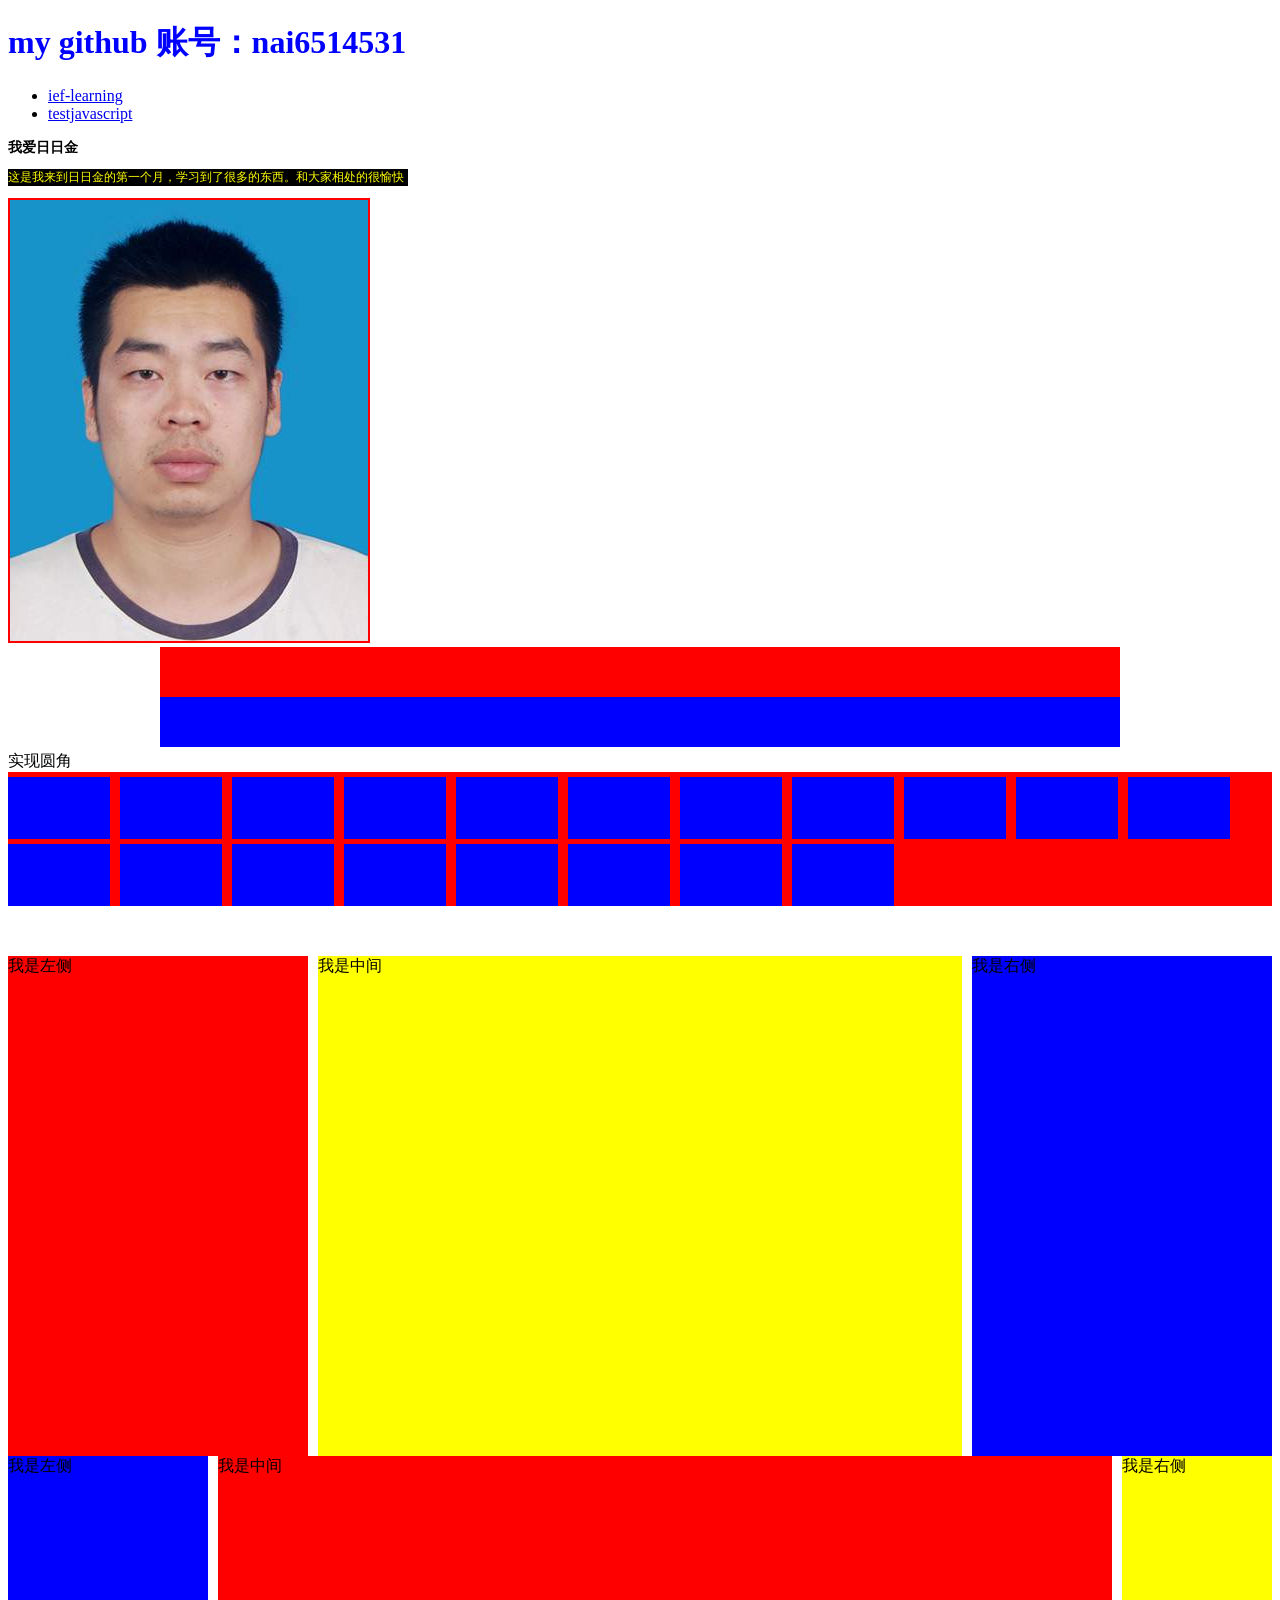
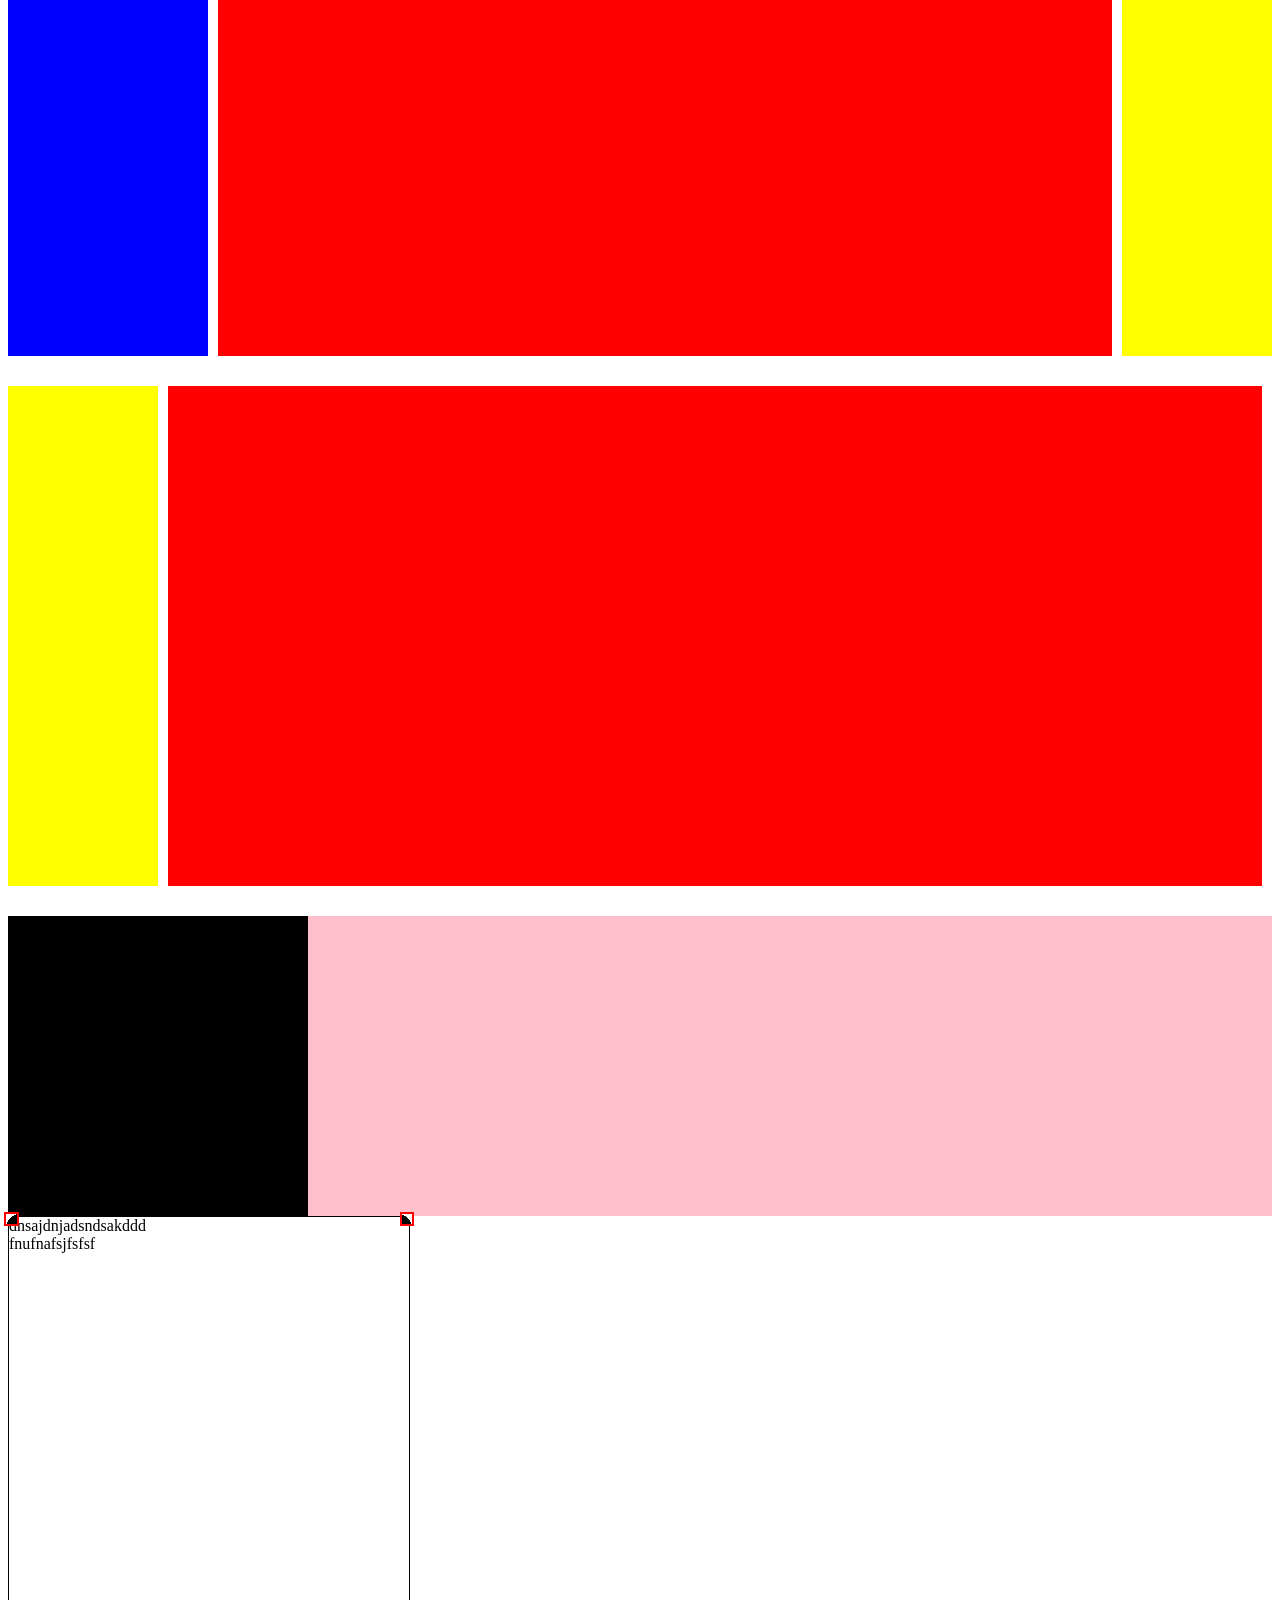
<file: src/zhoutianlei/task001/task1.html>
<!DOCTYPE html>
<html lang="en">
<head>
    <meta charset="UTF-8">
    <title></title>
    <link rel="stylesheet" href="task1.css"/>
</head>
<body>
   <h1>my github 账号：nai6514531</h1>
   <ul>
       <li><a href="https://github.com/nai6514531/ife-learning.git">ief-learning</a></li>
       <li><a href="https://github.com/nai6514531/testjavascript.git">testjavascript</a></li>
   </ul>
   <h2>我爱日日金</h2>
    <p>这是我来到日日金的第一个月，学习到了很多的东西。和大家相处的很愉快</p>
   <img src="012.jpg"alt=""/>
    <div class="center1"></div>
    <div class="wrap" ><div class="center"></div></div>
   <div>
       <div class="b1"></div>
       <div class="b2 d1"></div>
       <div class="b3 d1"></div>
       <div class="b4 d1"></div>
       <div class="b d1 k">实现圆角</div>
       <div class="b4b d1"></div>
       <div class="b3b d1"></div>
       <div class="b2b d1"></div>
       <div class="b1b"></div>
   </div>
   <div id="container">
       <div class="box"></div>
       <div class="box"></div>
       <div class="box"></div>
       <div class="box"></div>
       <div class="box"></div>
       <div class="box"></div>
       <div class="box"></div>
       <div class="box"></div>
       <div class="box"></div>
       <div class="box"></div>
       <div class="box"></div>
       <div class="box"></div>
       <div class="box"></div>
       <div class="box"></div>
       <div class="box"></div>
       <div class="box"></div>
       <div class="box"></div>
       <div class="box"></div>
       <div class="box"></div>
   </div>
   <div id="wrap">
       <div id="left">我是左侧</div>
       <div id="right">我是右侧</div>
       <div id="center">我是中间</div>
   </div>
   <div class="clr"></div>
   <div class="wrap2">
       <div class="left2">我是左侧</div>
       <div class="center2">我是中间</div>
       <div class="right2">我是右侧</div>
   </div>

   <div class="wrap3">
       <div class="left3"></div>
       <div class="right3"></div>
   </div>
   <div class="wrap4">
       <div class="left4"></div>
       <div class="right4"></div>
   </div>
<!--<div style="position:absolute;margin:20px 0px 0px 100px;">-->
       <div id="boxx" style="position:relative;width: 400px;height: 400px;border: 1px solid black;">
           dnsajdnjadsndsakddd
           <br/>
           fnufnafsjfsfsf
           <img src="1.gif"  style="position: absolute;top:-5px;left:-5px"/>
           <img src="2.gif" style="position: absolute;top:-5px;right:-5px"/>
           <img src="3.png"  style="position: absolute;bottom:-5px;left:-5px"/>
           <img src="4.gif" style="position: absolute;bottom:-5px;right:-5px"/>

       </div>
<!--</div>-->

</body>
</html>
</file>
<file: src/xiongzhikai/css/style.css>
/*index:CSS*/
*{padding: 0;margin: 0;}
body{
    font-family: "Microsoft YaHei";
}
a{
    color: aliceblue;
    text-decoration: none;
    font-size: 14px;
    margin-left: 40px;
}
.clearfix::after{
    content: "";
    display: table;
    /*height: 0;*/
    clear: both;
}
.clearfix{
    zoom: 1;
}
#header_nav a:first-child{
    color: aqua;
}
a:hover{
    color: aqua;
}
/*header*/
header{
    background: #522a5c;
    width: 100%;
    min-width: 980px;
    height: 80px;
    position: relative;
}
.wrap{
    width:  980px;
    position: absolute;
    left: 50%;
    margin-left: -490px;
}
#header .wrap{
    height: 80px;
}
#logo{
    position: absolute;
    width: 200px;
    height: 50px;
    margin-top: 20px;
    overflow: hidden;
}
#header_nav{
    width: 340px;
    position: absolute;
    right: 0px;
    bottom: 5px;
}
#icon{
    position: absolute;
    right: 10px;
    bottom: 0px;
}
/*banner*/
#banner{
    width: 100%;
    min-width: 980px;
    height: 460px;
    background: url("../img/banner-bg.jpg") no-repeat ;
    position: relative;
    background-size: 100% 100%;
}
#banner .wrap{
    height: 150px;
    bottom: 0px;
}
#banner_content{
    position: absolute;
    width: 340px;
    overflow: hidden;
    right: 15px;
    /*background:rgba(254,254,254,0.2);*/
    border-radius: 10px;
    background: linear-gradient(top, rgba(254,254,254,0.7) 0%, rgba(254,254,254,0.5) 50%,rgba(254,254,254,0.3) 100%);
    background: -moz-linear-gradient(top, rgba(254,254,254,0.7) 0%, rgba(254,254,254,0.5) 50%,rgba(254,254,254,0.3) 100%);
    background: -o-linear-gradient(top, rgba(254,254,254,0.7) 0%, rgba(254,254,254,0.5) 50%,rgba(254,254,254,0.3) 100%);
    background: -webkit-linear-gradient(top, rgba(254,254,254,0.5) 0%, rgba(254,254,254,0.3) 50%,rgba(254,254,254,0.1) 100%);
    color: white;
    /*filter: alpha(opacity = 30);*/
    /*-moz-opacity: 0.3;*/
    /*opacity: 0.3;*/
}
#banner_content h1{
    line-height: 40px;
    text-align: right;
    font-size: 14px;
}
#banner_content p{
    line-height: 150%;
    font-size: 12px;
    padding: 10px 10px 30px 10px;
}

/*content*/
#content{
    width: 100%;
    min-width: 980px;
    text-align: center;
    margin:0 auto;
    background: #eeeeee;
}
#content_top{
    width: 100%;
    min-width: 980px;
    text-align: left;
    padding-bottom: 100px;
    padding-top: 20px;
}
.content_top_wrap{
    width: 980px;
    margin: 0 auto;
    position: relative;
    background: #ffffff;

}
.content_item{
    float: left;
    width: 320px;
}
.content_item_separator{
    position: absolute;
    top: 0;
    bottom: 0;
    width: 10px;
    background: #eeeeee;
}
.content_item_separator1{
    left: 320px;
}
.content_item_separator2{
    left: 640px;
}
.content_item img{
    width: 290px;
    padding:15px 15px;
}
.content_item p{
    text-indent: 2em;
    font-size: 12px;
    line-height: 170%;
    margin:15px 20px 30px 25px;
}
#content_bottom{
    min-width: 980px;
    text-align: center;
}
#headProtrit{
    width: 160px;
    height: 160px;
    border-radius: 99px;
    position: relative;
    top: -50px;
}
#content_bottom h1{
    font-size: 20px;
    font-family:Century Gothic;
}
#content_bottom p{
    width: 600px;
    margin: auto;
    padding-top: 30px;
    font-size: 14px;
    text-align: left;
    text-indent: 2em;
    line-height: 24px;

}

/*footer*/
#footer{
    background: #000;
    text-align: center;
    width: 100%;
    min-width: 980px;
    position: relative;
    overflow: auto;
    margin-top: 100px;
}
#footer p:first-child{
    padding-top: 10px;
    padding-bottom: 10px;
    font-size: 16px;
}
#footer hr{
    border-color: #666666;
}
#footer_wrap{
    /*position: absolute;*/
    width: 980px;
    height: 200px;
    margin: auto;
}
.footer_item{
    float: left;
    color: aliceblue;
    margin-left: 40px;
}
#footer .footer_item a{
    line-height: 20px;
}
#footer .footer_item p:nth-child(2){
    margin-top: 10px;
}
#footer .footer_item a:hover{
    text-decoration: underline;
}
#copyright{
    color: aliceblue;
    clear: both;
}

/*blog:CSS*/
</file>
<file: src/zhoutianlei/task001/css/style.css>
#container{

    margin:0 auto;
    color:white;
    font-size: 14px;
}
#nav{
    width:100%;
    min-width: 980px;
    height:80px;
    background-color: purple;
    position:relative;
    color:white;
}
#nav-content{
    height:80px;
    width:960px;
    border:1px solid red;
    margin:0 auto;
}
#nav-content p{
    position: relative;
    left:0px;
    bottom:-40px;
    font-size: 18px;

}
#nav-content ul{
    list-style-type: none;
    position: relative;
   bottom:0px;
}
#nav-content ul li{
    margin:0 20px 0 0 ;
    float:right;
}
#nav-content ul li:first-child{
    margin:0 0 0 0 ;
}
#nav img{
    position: absolute;
  right:10px;
    bottom: 5px;
}

/*content内容*/
#banner-bg{
    width:100%;
    height:350px;
    min-width: 960px;
    background-image: url("../img/banner-bg.jpg");
    background-size:100% 350px ;
}
#banner-bg-wrap{
    width:960px;
    height:350px;
    margin:0 auto;
    position:relative;
    border:1px solid red;

}
#banner-bg-text{
    width:250px;
    height:100px;
    position:absolute;
    bottom:10px;
    right:20px;
    text-align: right;
    padding:5px;
    background: -webkit-linear-gradient(top, rgba(254,254,254,0) 0%,rgba(254,254,254,0.2) 75%,rgba(254,254,254,0.4) 100%);
}
#maincontent-pic-list{
    width:100%;
    /*height:400px;*/
    background-color: lightgray;
    padding:10px 0 60px 0 ;

}
#maincontent-pic-wrap{
    width:960px;
    margin:0 auto;
    min-width: 960px;
    border:1px solid red;
    background-color: white;
    position: relative;


    /*height:400px;*/

 }

.content_item_separator{
    background-color:  lightgray;
    position: absolute;
    bottom: 0;
    top: 0;
    margin-left: 320px;
    width:10px;

}
.content_item_separator2{

    margin-left: 620px;

}


.maincontent-pic{
    /*height: 300px;*/
    width:260px;
    float: left;
    margin:20px 0 0 10px;
    padding:15px;

}
.maincontent-pic:first-child{
    margin:20px 0px 0 30px;
}

.maincontent-pic div{
    padding:5px;
    margin:0 auto;

}
.maincontent-pic div p{
    text-indent:10px;
    color:black;
    font-size:10px;
}
.maincontent-pic img{
    width:250px;
    height:150px;
}
#maincontent-introduce-pic img{
    width:100px;
    border-radius: 50px;
    margin:0 auto;
    display: block;
    position: relative;
    bottom:30px;

}
#maincontent-introduce-pic{
    /*position:absolute;*/
    /*left:600px;*/
    /*top:20px;*/
}
#maincontent-wrap{
    width: 100%;
    position:relative;
}
#maincontent-introduce-wrap{
    height:400px;
    background-color: white;
    /*border:1px solid red;*/
}
#maincontent-introduce-text{
    width:600px;
    color:black;
    font-size:10px;
    margin:100px auto;
    text-indent:20px;
    line-height:20px;

}
#maincontent-introduce-text h1{
    margin:0 auto;
    display: block;
    width:300px;
    height:50px;
}
#footer-content{
    height:350px;
    background-color: black;
    position:relative;

}
#footer-content-nav{
    height:30px;
    width:300px;
    margin:0 auto;
    line-height: 30px;

}
#footer-content-nav-wrap{
    border:1px solid grey;
}
#footer-content-nav ul{
    list-style: none;
}
#footer-content-nav ul li{
    float:left;
    margin:0 10px;
}
/*#footer-bottom{*/
    /*position:absolute;*/
    /*bottom:30px;*/
    /*right:610px;*/
/*}*/
/*#footer-content img{*/
    /*position:absolute;*/
    /*bottom:0px;*/
    /*right:610px;*/
/*}*/

#footer-bottom-wrap{
    width:120px;
    height:40px;
    margin:0 auto;
    margin-top:70px;
}
#footer-bottom-wrap-img{

    margin:0 auto;
    width:100px;
    height:40px;
}

#footer-content-text{
    height:150px;
    width:640px;

    margin:0 auto;
}
.ul-list{
    float:left;
    margin:10px 30px 0 0 ;
}
.ul-list ul{
    list-style: none;
}

.ul-list p:first-child{
    margin:20px 0 0 35px;
}
.clr::after{
    clear:both;
    content: " ";
    display: table;
}
.clr{
    zoom: 1;
}
</file>
<file: src/xiongzhikai/css/task001_01.css>
/*CSS*/

body{
    margin: 0 auto;
    padding: 0;
    font-family: "Bitstream Vera Serif Bold", serif
}

h1{
    color: blue;
}
h2{
    font-size: 14px;
}
@font-face {
    font-family: "Bitstream Vera Serif Bold";
    src: url("http://developer.mozilla.org/@api/deki/files/2934/=VeraSeBd.ttf");
}
p{
    background: black;
    color: yellow;
    font-size: 12px;
    text-decoration: underline;
    text-align: left;
    text-indent: 2em;
    text-transform: uppercase;
    word-spacing: 20px;
    letter-spacing: 20px;
    white-space: pre;
    line-height: 20px;
}
.strong{
    color: red;
}
img{
    border: 2px solid red;
}
</file>
<file: src/zhoutianlei/task1.css>
h1{
    color:blue;
}
h2{
    font-size: 14px;
}
p{
  font-size: 12px;
    color:yellow;
    background-color: black;
    width:400px;
}
img{
    border: 2px solid red;
}
.center1{
    height:50px;
    background-color: red;
    width:960px;
    margin:0 auto;
}
.center{
    display: inline-block;
    height:50px;
    background-color: blue;
    width:960px;
}
.wrap{
    text-align: center;
}
.b1,.b2,.b3,.b4,.b1b,.b2b,.b3b,.b4b,.b{display:block;overflow:hidden;}
.b1,.b2,.b3,.b1b,.b2b,.b3b{height:1px;}
.b2,.b3,.b4,.b2b,.b3b,.b4b,.b{border-left:1px solid #999;border-right:1px solid #999;}
.b1,.b1b{margin:0 5px;background:#999;}
.b2,.b2b{margin:0 3px;border-width:2px;}
.b3,.b3b{margin:0 2px;}
.b4,.b4b{height:2px;margin:0 1px;}
.d1{background:#F7F8F9;}
.k {height:300px;}
#container{
    width:auto;
    height:300px;
    background-color: red;
    overflow:scroll;
}
.box{
    width:100px;
    height:60px;
    border:1px solid blue;
    background-color: blue;
    margin:5px 10px 0 0 ;
    float: left;
}
#wrap{

    margin: 50px 0 0 0 ;
}
#left{
    height:500px;
    background-color: red;
    width: 300px;
    float: left;
}
#right{
    height:500px;
    background-color: blue;
    width: 300px;
    float:right;

}
.clr{
    clear:both;
}
#center{
    height:500px;
    background-color: yellow;
    margin:0 310px;

}
.wrap2{
    display: flex;
    align-items: flex-end;
}
.wrap2 .left2{
    width: 200px;
    min-width: 200px;
    max-width: 200px;
    height: 500px;
    background:blue;
    flex-grow: 0;
}
.wrap2 .right2{
    width: 150px;
    min-width: 150px;
    max-width: 150px;
    height:500px;
    background: yellow;
    flex-grow: 0;
}
.wrap2 .center2{
    margin: 0 10px;
    width: auto;
    height: 500px;
    background: red;
    flex-grow: 1;
}
.wrap3{
    display: flex;
    margin:30px 0 0 0 ;
}
.wrap3 .left3{
    width: 150px;
    min-width: 150px;
    max-width: 150px;
    height:500px;
    background: yellow;
    flex-grow: 0;
}
.wrap3 .right3{
    margin: 0 10px;
    width: auto;
    height: 500px;
    background: red;
    flex-grow: 1;
}
.wrap4{
    margin:30px 0 0 0 ;
}
.wrap4 .left4{
    height:300px ;
    background-color: black;
    float: left;
    width: 300px;
}
.wrap4 .right4{
    height:300px ;
    background-color:pink;

}
</file>
<file: src/zhoutianlei/task001/task1.css>
h1{
    color:blue;
}
h2{
    font-size: 14px;
}
p{
  font-size: 12px;
    color:yellow;
    background-color: black;
    width:400px;
}
img{
    border: 2px solid red;
}
.center{
    display: inline-block;
    height:50px;
    background-color: blue;
    width:960px;
}
.center1{
    height:50px;
    background-color: red;
    width:960px;
    margin:0 auto;
}

.wrap{
    text-align: center;
}

/*.b1,.b2,.b3,.b4,.b1b,.b2b,.b3b,.b4b,.b{display:block;overflow:hidden;}*/
/*.b1,.b2,.b3,.b1b,.b2b,.b3b{height:1px;}*/
/*.b2,.b3,.b4,.b2b,.b3b,.b4b,.b{border-left:1px solid #999;border-right:1px solid #999;}*/
/*.b1,.b1b{margin:0 5px;background:#999;}*/
/*.b2,.b2b{margin:0 3px;border-width:2px;}*/
/*.b3,.b3b{margin:0 2px;}*/
/*.b4,.b4b{height:2px;margin:0 1px;}*/
/*.d1{background:#F7F8F9;}*/
/*.k {height:800px;}*/
#container{
    width:auto;
    /*height:300px;*/
    background-color: red;
    overflow:hidden;
}
.box{
    width:100px;
    height:60px;
    border:1px solid blue;
    background-color: blue;
    margin:5px 10px 0 0 ;
    float: left;
}
#wrap{

    margin: 50px 0 0 0 ;
}
#left{
    height:500px;
    background-color: red;
    width: 300px;
    float: left;
}
#right{
    height:500px;
    background-color: blue;
    width: 300px;
    float:right;

}
.clr{
    clear:both;
}
#center{
    height:500px;
    background-color: yellow;
    margin:0 310px;

}
.wrap2{
    display: flex;
    align-items: flex-end;
}
.wrap2 .left2{
    width: 200px;
    min-width: 200px;
    max-width: 200px;
    height: 500px;
    background:blue;
    flex-grow: 0;
}
.wrap2 .right2{
    width: 150px;
    min-width: 150px;
    max-width: 150px;
    height:500px;
    background: yellow;
    flex-grow: 0;
}
.wrap2 .center2{
    margin: 0 10px;
    width: auto;
    height: 500px;
    background: red;
    flex-grow: 1;
}
.wrap3{
    display: flex;
    margin:30px 0 0 0 ;
}
.wrap3 .left3{
    width: 150px;
    min-width: 150px;
    max-width: 150px;
    height:500px;
    background: yellow;
    flex-grow: 0;
}
.wrap3 .right3{
    margin: 0 10px;
    width: auto;
    height: 500px;
    background: red;
    flex-grow: 1;
}
.wrap4{
    margin:30px 0 0 0 ;
}
.wrap4 .left4{
    height:300px ;
    background-color: black;
    float: left;
    width: 300px;
}
.wrap4 .right4{
    height:300px ;
    background-color:pink;

}
</file>
